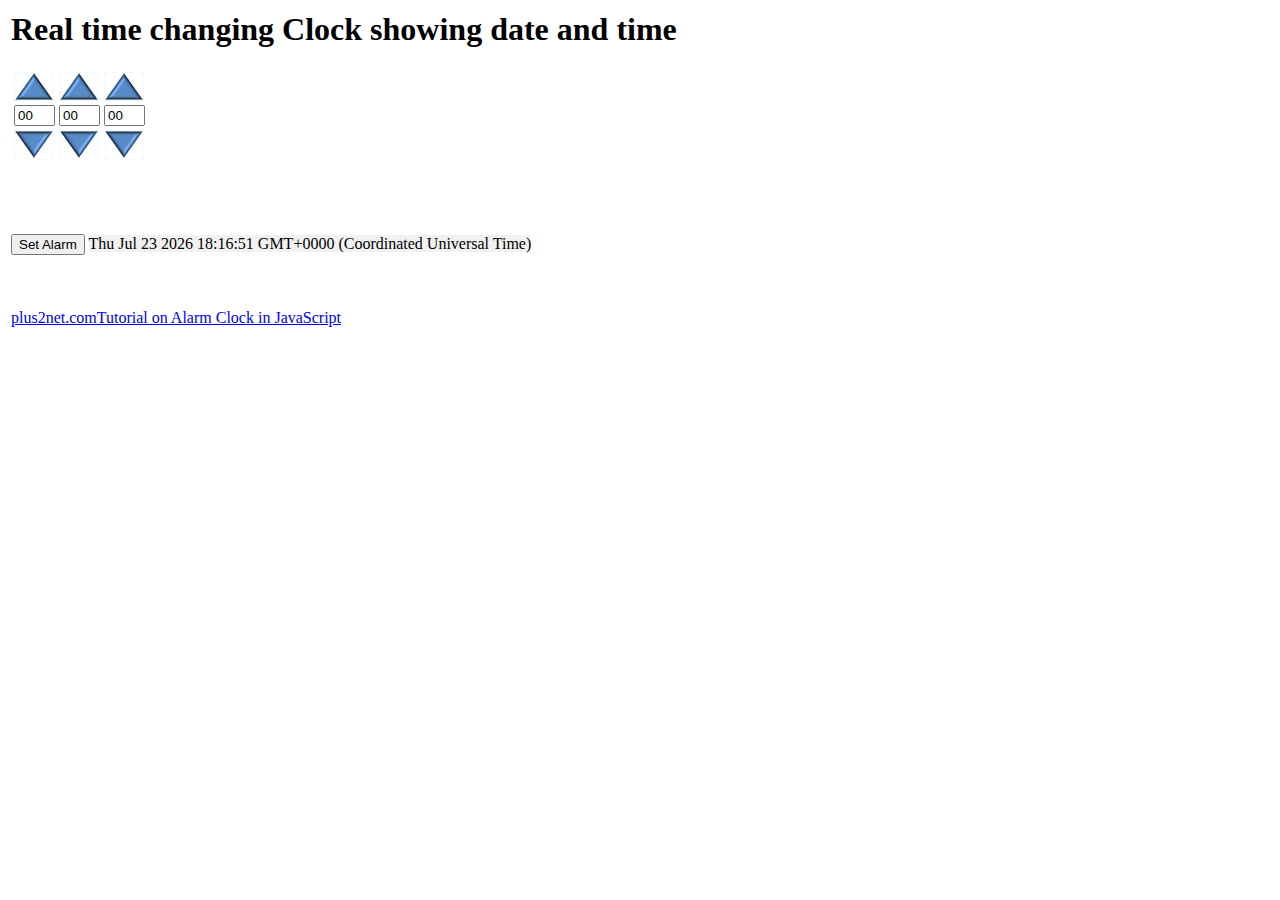
<file: swe5/alarm-clock/index.html>
<meta http-equiv="Content-Type" content="text/html; charset=windows-1252">
<html>
<head>
<title></title>
<META NAME="DESCRIPTION" CONTENT=" ">
<META NAME="KEYWORDS" CONTENT="">
<script type="text/javascript"> 
var global_dt_alarm_sec=0; // global variable to store Alarm value in Seconds
function update_alarm(type,direction) {
switch(type){
case "h":
var h =parseInt(document.getElementById('h1').value);
if(direction =='up' && h < 24){
h=h+1;}
if(direction =='down' && h >0){
h=h-1;}
if(h >24){h=24;}
if(h <0){h=0;}

h=h.toString();
if(h.length < 2){
var h='0'+h;
}
document.getElementById('h1').value =  h;
break;

case "m":
var m =parseInt(document.getElementById('m1').value);
if(direction =='up' && m < 59){
m=m+1;}
if(direction =='down' && m >0){
m=m-1;}
if(m >59){m=59;}
if(m <0){m=0;}
m=m.toString();
if(m.length < 2){
var m='0'+m;
}
document.getElementById('m1').value =  m;

break;

case "s":
var s =parseInt(document.getElementById('s1').value);
if(direction =='up' && s < 59){
s=s+1;}
if(direction =='down' && s >0){
s=s-1;}
if(s >59){s=59;}
if(s <0){s=0;}

s=s.toString();
if(s.length < 2){
var s='0'+s;
}
document.getElementById('s1').value =  s;
break;
} // end of switch
document.getElementById('ct3').style.fontSize='15px';
document.getElementById('ct3').style.color='#0030c0';
document.getElementById('ct3').innerHTML = document.getElementById('h1').value + ':' + document.getElementById('m1').value + ':' + document.getElementById('s1').value;
 }
function set_alarm(){
var dt_alarm= new Date();
dt_alarm.setHours(parseInt(document.getElementById('h1').value));
dt_alarm.setMinutes(parseInt(document.getElementById('m1').value));
dt_alarm.setSeconds(parseInt(document.getElementById('s1').value));
global_dt_alarm_sec=dt_alarm.getTime();
document.getElementById('ct3').style.background='#00f040';
}


function display_c(){
var refresh=1000; // Refresh rate in milli seconds
mytime=setTimeout('display_ct()',refresh)
}


function display_ct() {
var dt = new Date();
document.getElementById('ct4').innerHTML = dt;
if((dt.getTime() >= global_dt_alarm_sec) && (global_dt_alarm_sec > 1000)){
document.getElementById('ct3').style.background='#f00040';
global_dt_alarm_sec=0;
alert('Time over');
}
tt=display_c();
}

</script>
</head>
<body onload=display_ct();>
<table><tr><td>
<h1>Real time changing Clock showing date and time</h1><table><tr><td><a href=# OnClick=update_alarm('h','up')><img src=images/up.jpg border='0'></a></td><td><a href=# OnClick=update_alarm('m','up')><img src=images/up.jpg border='0'></a></td><td><a href=# OnClick=update_alarm('s','up')><img src=images/up.jpg border='0'></a></td></tr>

<tr><td><input type=text size=2 id='h1' name='h1' value=00 onBlur=update_alarm('h','none')></td><td><input type=text size=2 id='m1' name='m1' value=00 onBlur=update_alarm('m','none')></td><td><input type=text size=2 id='s1' name='s1' value=00 onBlur=update_alarm('s','none')></td></tr>
<tr><td><a href=# OnClick=update_alarm('h','down')><img src=images/down.jpg border='0'></a></td><td><a href=# OnClick=update_alarm('m','down')><img src=images/down.jpg border='0'></a></td><td><a href=# OnClick=update_alarm('s','down')><img src=images/down.jpg border='0'></a></td></tr>
</table>
<br><br>
<span id='ct3' style="background-color: #FFFF00"></span><br><br><input type=button onClick=set_alarm() value='Set Alarm'> <span id='ct4' style="background-color: #f1f1f1"></span>
<br><br><br><br>
<a href=http://www.plus2net.com/javascript_tutorial/alarm-clock.php rel='nofollow'>plus2net.comTutorial on Alarm Clock in JavaScript</a>

<br>

</body>
</html>
</file>
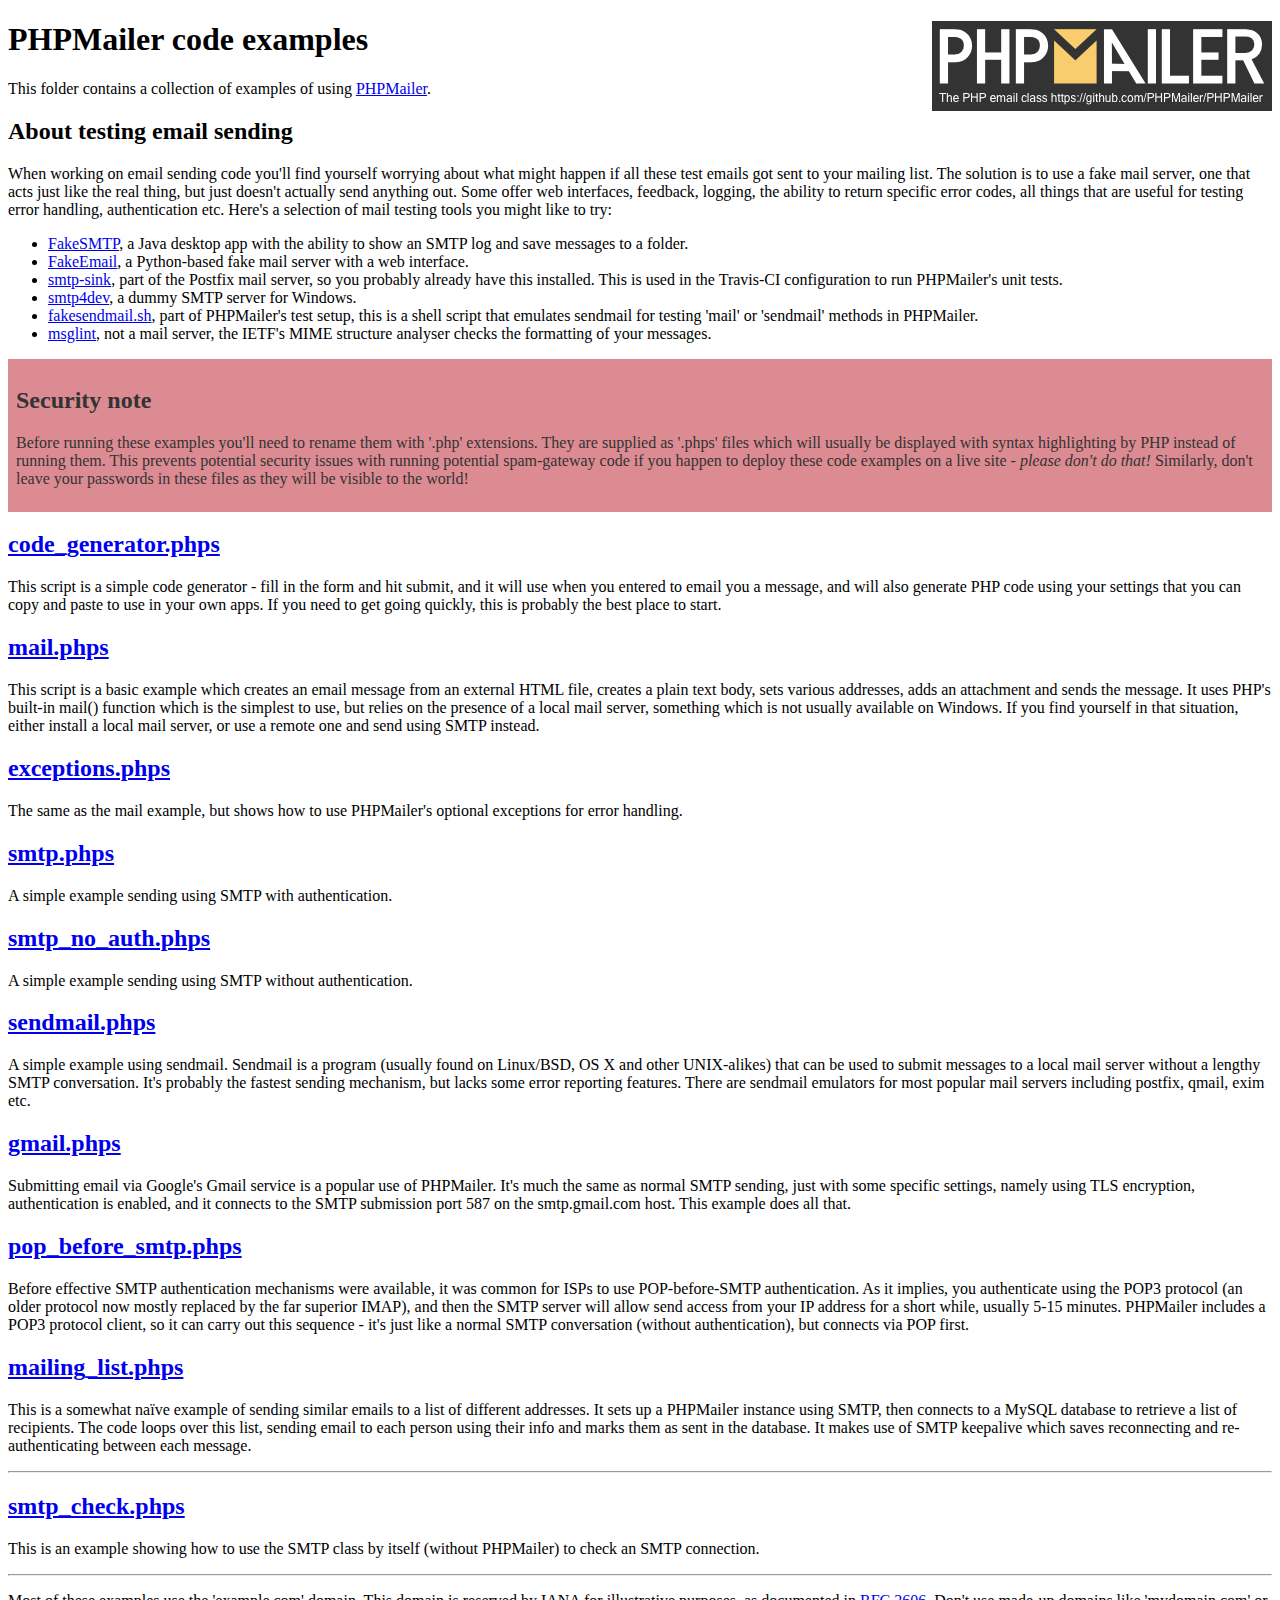
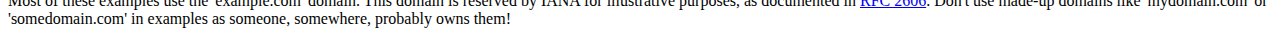
<file: swe5/phpmailer/examples/index.html>
<!DOCTYPE html>
<html>
<head>
	<meta charset="UTF-8">
	<title>PHPMailer Examples</title>
</head>
<body>
<h1>PHPMailer code examples<a href="https://github.com/PHPMailer/PHPMailer"><img src="images/phpmailer.png" style="float:right; border:0;" alt="PHPMailer logo"></a></h1>
<p>This folder contains a collection of examples of using <a href="https://github.com/PHPMailer/PHPMailer">PHPMailer</a>.</p>
<h2>About testing email sending</h2>
<p>When working on email sending code you'll find yourself worrying about what might happen if all these test emails got sent to your mailing list. The solution is to use a fake mail server, one that acts just like the real thing, but just doesn't actually send anything out. Some offer web interfaces, feedback, logging, the ability to return specific error codes, all things that are useful for testing error handling, authentication etc. Here's a selection of mail testing tools you might like to try:</p>
<ul>
  <li><a href="https://github.com/Nilhcem/FakeSMTP">FakeSMTP</a>, a Java desktop app with the ability to show an SMTP log and save messages to a folder. </li>
  <li><a href="https://github.com/isotoma/FakeEmail">FakeEmail</a>, a Python-based fake mail server with a web interface.</li>
  <li><a href="http://www.postfix.org/smtp-sink.1.html">smtp-sink</a>, part of the Postfix mail server, so you probably already have this installed. This is used in the Travis-CI configuration to run PHPMailer's unit tests.</li>
  <li><a href="http://smtp4dev.codeplex.com">smtp4dev</a>, a dummy SMTP server for Windows.</li>
  <li><a href="https://github.com/PHPMailer/PHPMailer/blob/master/test/fakesendmail.sh">fakesendmail.sh</a>, part of PHPMailer's test setup, this is a shell script that emulates sendmail for testing 'mail' or 'sendmail' methods in PHPMailer.</li>
  <li><a href="http://tools.ietf.org/tools/msglint/">msglint</a>, not a mail server, the IETF's MIME structure analyser checks the formatting of your messages.</li>
</ul>
<div style="padding: 8px; color: #333333; background-color: #dc8b92">
<h2>Security note</h2>
<p>Before running these examples you'll need to rename them with '.php' extensions. They are supplied as '.phps' files which will usually be displayed with syntax highlighting by PHP instead of running them. This prevents potential security issues with running potential spam-gateway code if you happen to deploy these code examples on a live site - <em>please don't do that!</em> Similarly, don't leave your passwords in these files as they will be visible to the world!</p>
</div>
<h2><a href="code_generator.phps">code_generator.phps</a></h2>
<p>This script is a simple code generator - fill in the form and hit submit, and it will use when you entered to email you a message, and will also generate PHP code using your settings that you can copy and paste to use in your own apps. If you need to get going quickly, this is probably the best place to start.</p>
<h2><a href="mail.phps">mail.phps</a></h2>
<p>This script is a basic example which creates an email message from an external HTML file, creates a plain text body, sets various addresses, adds an attachment and sends the message. It uses PHP's built-in mail() function which is the simplest to use, but relies on the presence of a local mail server, something which is not usually available on Windows. If you find yourself in that situation, either install a local mail server, or use a remote one and send using SMTP instead.</p>
<h2><a href="exceptions.phps">exceptions.phps</a></h2>
<p>The same as the mail example, but shows how to use PHPMailer's optional exceptions for error handling.</p>
<h2><a href="smtp.phps">smtp.phps</a></h2>
<p>A simple example sending using SMTP with authentication.</p>
<h2><a href="smtp_no_auth.phps">smtp_no_auth.phps</a></h2>
<p>A simple example sending using SMTP without authentication.</p>
<h2><a href="sendmail.phps">sendmail.phps</a></h2>
<p>A simple example using sendmail. Sendmail is a program (usually found on Linux/BSD, OS X and other UNIX-alikes) that can be used to submit messages to a local mail server without a lengthy SMTP conversation. It's probably the fastest sending mechanism, but lacks some error reporting features. There are sendmail emulators for most popular mail servers including postfix, qmail, exim etc.</p>
<h2><a href="gmail.phps">gmail.phps</a></h2>
<p>Submitting email via Google's Gmail service is a popular use of PHPMailer. It's much the same as normal SMTP sending, just with some specific settings, namely using TLS encryption, authentication is enabled, and it connects to the SMTP submission port 587 on the smtp.gmail.com host. This example does all that.</p>
<h2><a href="pop_before_smtp.phps">pop_before_smtp.phps</a></h2>
<p>Before effective SMTP authentication mechanisms were available, it was common for ISPs to use POP-before-SMTP authentication. As it implies, you authenticate using the POP3 protocol (an older protocol now mostly replaced by the far superior IMAP), and then the SMTP server will allow send access from your IP address for a short while, usually 5-15 minutes. PHPMailer includes a POP3 protocol client, so it can carry out this sequence - it's just like a normal SMTP conversation (without authentication), but connects via POP first.</p>
<h2><a href="mailing_list.phps">mailing_list.phps</a></h2>
<p>This is a somewhat naïve example of sending similar emails to a list of different addresses. It sets up a PHPMailer instance using SMTP, then connects to a MySQL database to retrieve a list of recipients. The code loops over this list, sending email to each person using their info and marks them as sent in the database. It makes use of SMTP keepalive which saves reconnecting and re-authenticating between each message.</p>
<hr>
<h2><a href="smtp_check.phps">smtp_check.phps</a></h2>
<p>This is an example showing how to use the SMTP class by itself (without PHPMailer) to check an SMTP connection.</p>
<hr>
<p>Most of these examples use the 'example.com' domain. This domain is reserved by IANA for illustrative purposes, as documented in <a href="http://tools.ietf.org/html/rfc2606">RFC 2606</a>. Don't use made-up domains like 'mydomain.com' or 'somedomain.com' in examples as someone, somewhere, probably owns them!</p>
</body>
</html>
</file>
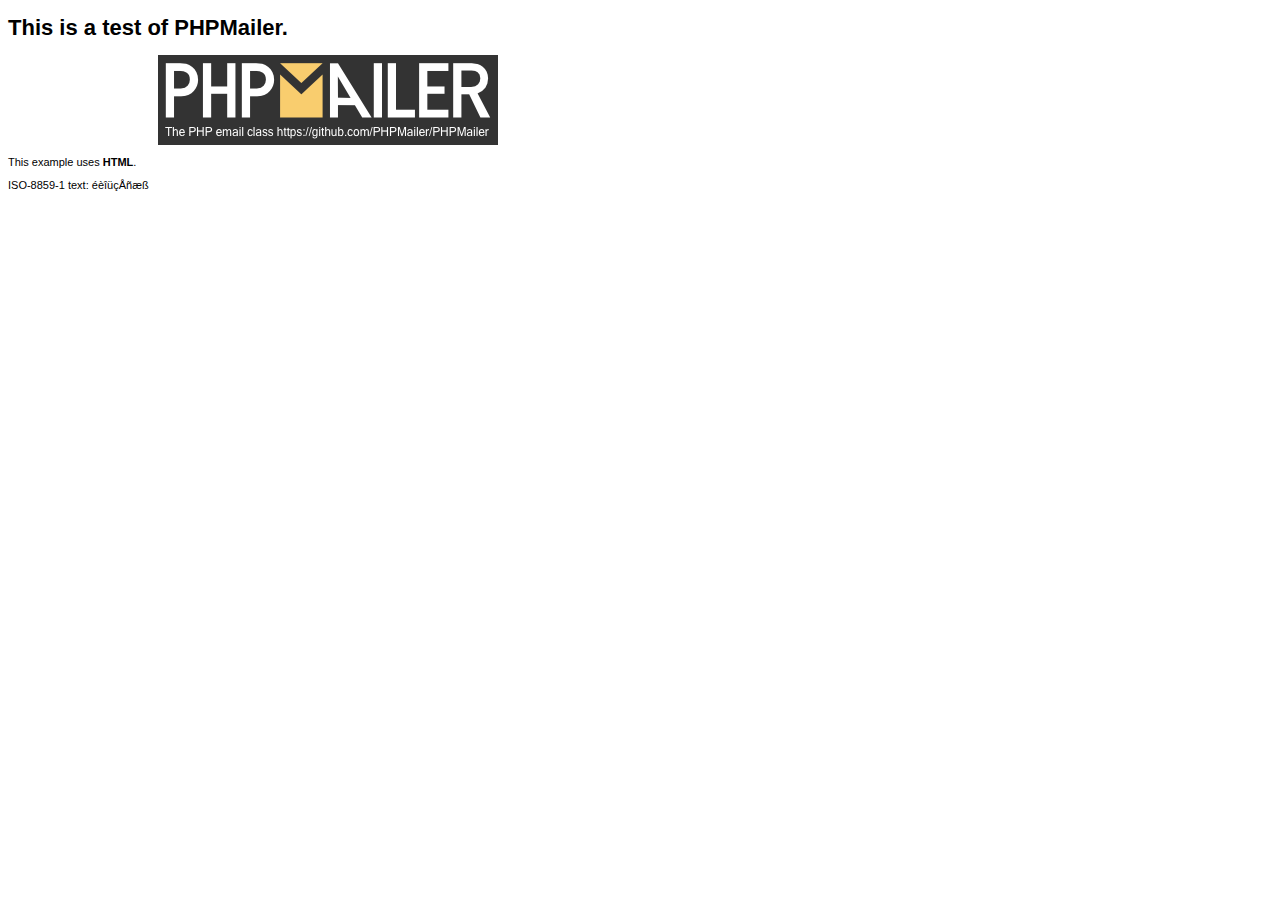
<file: swe5/phpmailer/examples/contents.html>
<!DOCTYPE HTML PUBLIC "-//W3C//DTD HTML 4.01 Transitional//EN" "http://www.w3.org/TR/html4/loose.dtd">
<html>
<head>
  <meta http-equiv="Content-Type" content="text/html; charset=iso-8859-1">
  <title>PHPMailer Test</title>
</head>
<body>
<div style="width: 640px; font-family: Arial, Helvetica, sans-serif; font-size: 11px;">
  <h1>This is a test of PHPMailer.</h1>
  <div align="center">
    <a href="https://github.com/PHPMailer/PHPMailer/"><img src="images/phpmailer.png" height="90" width="340" alt="PHPMailer rocks"></a>
  </div>
  <p>This example uses <strong>HTML</strong>.</p>
  <p>ISO-8859-1 text: ���������</p>
</div>
</body>
</html>
</file>
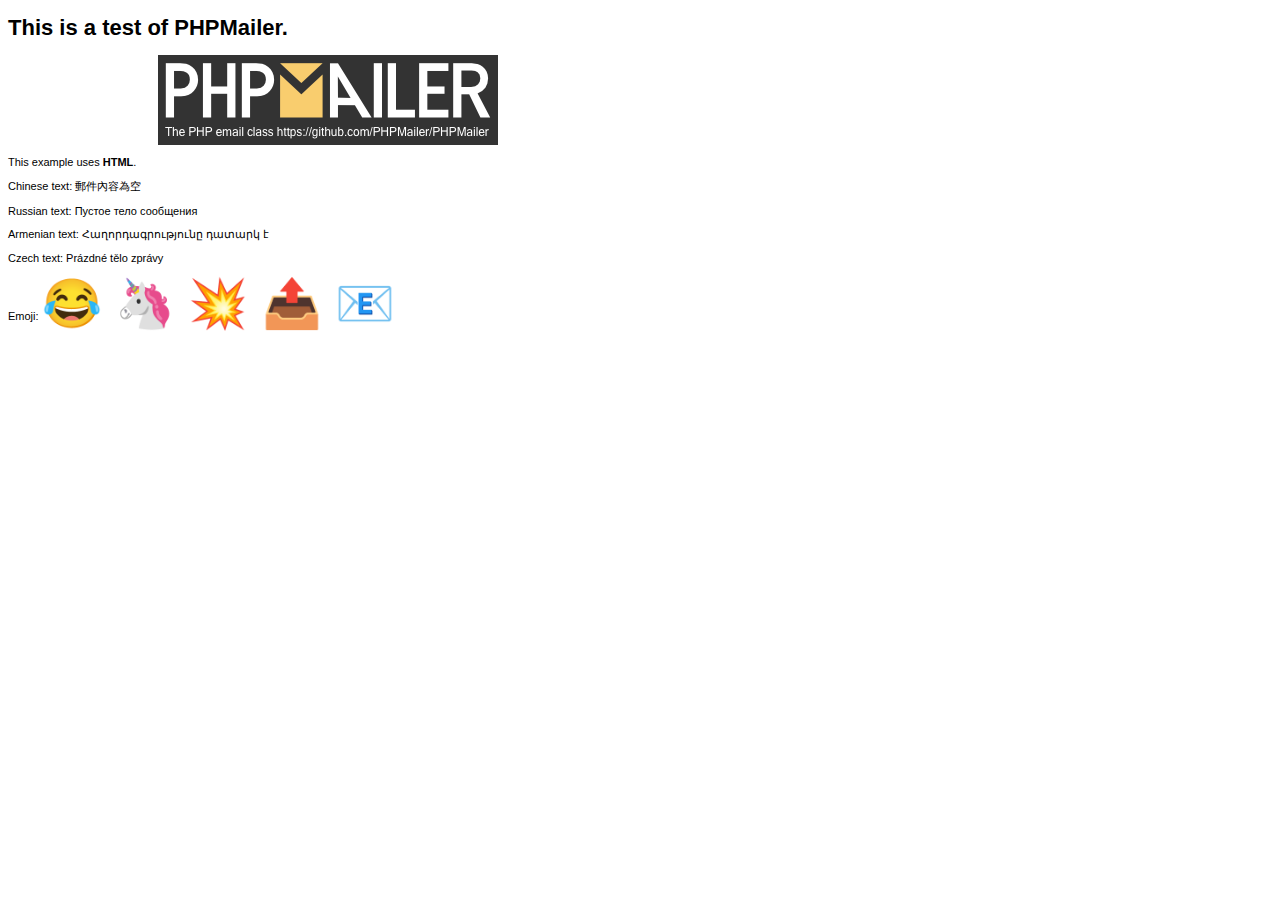
<file: swe5/phpmailer/examples/contentsutf8.html>
<!DOCTYPE HTML PUBLIC "-//W3C//DTD HTML 4.01 Transitional//EN" "http://www.w3.org/TR/html4/loose.dtd">
<html>
<head>
  <meta http-equiv="Content-Type" content="text/html; charset=utf-8">
  <title>PHPMailer Test</title>
</head>
<body>
<div style="width: 640px; font-family: Arial, Helvetica, sans-serif; font-size: 11px;">
  <h1>This is a test of PHPMailer.</h1>
  <div align="center">
    <a href="https://github.com/PHPMailer/PHPMailer/"><img src="images/phpmailer.png" height="90" width="340" alt="PHPMailer rocks"></a>
  </div>
  <p>This example uses <strong>HTML</strong>.</p>
  <p>Chinese text: 郵件內容為空</p>
  <p>Russian text: Пустое тело сообщения</p>
  <p>Armenian text: Հաղորդագրությունը դատարկ է</p>
  <p>Czech text: Prázdné tělo zprávy</p>
  <p>Emoji: <span style="font-size: 48px">😂 🦄 💥 📤 📧</span></p>
</div>
</body>
</html>
</file>
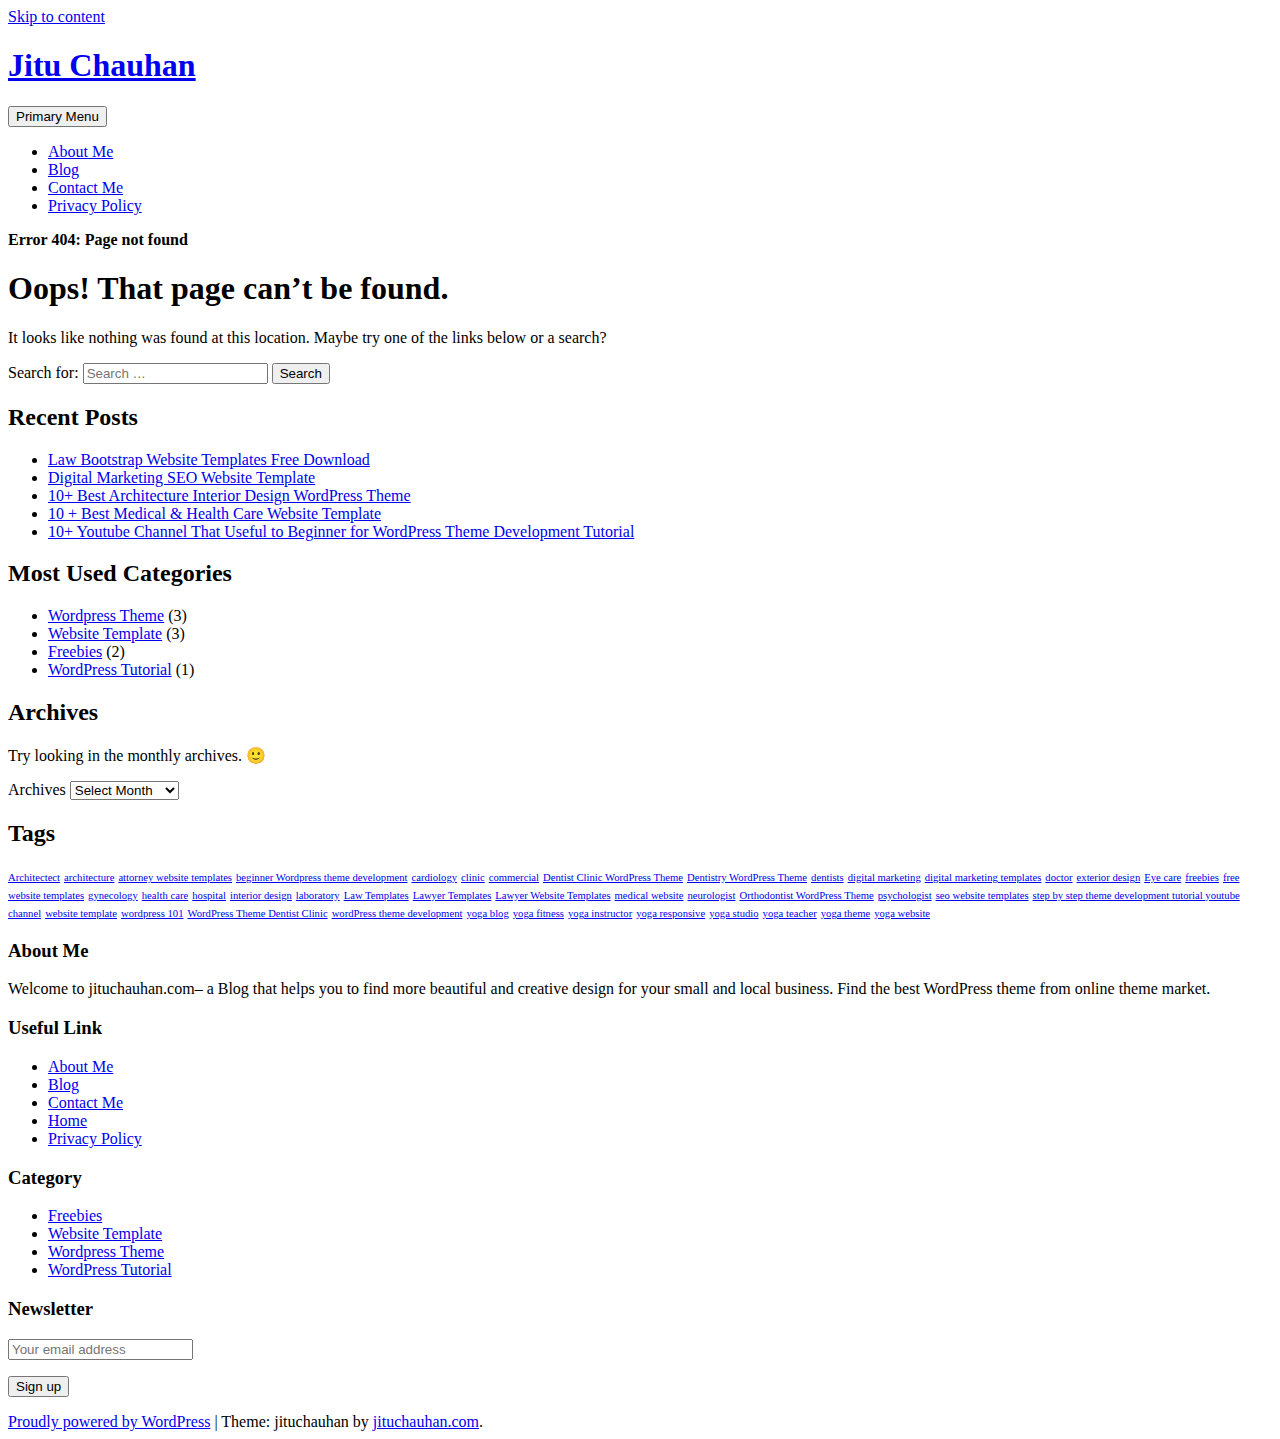
<file: swe5/assets/vendor/custom-js/jquery.multi-select.html>
<!DOCTYPE html>
    <html lang="en-US" prefix="og: http://ogp.me/ns#">

    <head>
    	
   
        <meta name="google-site-verification" content="4KqxXLPDRgArLiUh4ZFZ0BLFW6n7QN0jibkjD7lBNMg" />
        <meta charset="UTF-8">
        <meta name="viewport" content="width=device-width, initial-scale=1">
        <link rel="profile" href="http://gmpg.org/xfn/11">
        <link href="https://fonts.googleapis.com/css?family=Open+Sans:300,400,400i,600,600i,700,700i,800" rel="stylesheet">
        <title>Page not found - Jitu Chauhan</title>

<!-- This site is optimized with the Yoast SEO plugin v7.9 - https://yoast.com/wordpress/plugins/seo/ -->
<meta name="robots" content="noindex,follow"/>
<meta property="og:locale" content="en_US" />
<meta property="og:type" content="object" />
<meta property="og:title" content="Page not found - Jitu Chauhan" />
<meta property="og:site_name" content="Jitu Chauhan" />
<meta name="twitter:card" content="summary" />
<meta name="twitter:title" content="Page not found - Jitu Chauhan" />
<script type='application/ld+json'>{"@context":"https:\/\/schema.org","@type":"Person","url":"https:\/\/jituchauhan.com\/","sameAs":[],"@id":"#person","name":"Jitu Chauhan"}</script>
<script type='application/ld+json'>{"@context":"https:\/\/schema.org","@type":"BreadcrumbList","itemListElement":[{"@type":"ListItem","position":1,"item":{"@id":"https:\/\/jituchauhan.com\/","name":"Home"}},{"@type":"ListItem","position":2,"item":{"@id":null,"name":"Error 404: Page not found"}}]}</script>
<!-- / Yoast SEO plugin. -->

<link rel='dns-prefetch' href='//maxcdn.bootstrapcdn.com' />
<link rel='dns-prefetch' href='//s.w.org' />
<link rel="alternate" type="application/rss+xml" title="Jitu Chauhan &raquo; Feed" href="https://jituchauhan.com/feed/" />
<link rel="alternate" type="application/rss+xml" title="Jitu Chauhan &raquo; Comments Feed" href="https://jituchauhan.com/comments/feed/" />
		<script type="text/javascript">
			window._wpemojiSettings = {"baseUrl":"https:\/\/s.w.org\/images\/core\/emoji\/11\/72x72\/","ext":".png","svgUrl":"https:\/\/s.w.org\/images\/core\/emoji\/11\/svg\/","svgExt":".svg","source":{"concatemoji":"https:\/\/jituchauhan.com\/wp-includes\/js\/wp-emoji-release.min.js?ver=4.9.8"}};
			!function(a,b,c){function d(a,b){var c=String.fromCharCode;l.clearRect(0,0,k.width,k.height),l.fillText(c.apply(this,a),0,0);var d=k.toDataURL();l.clearRect(0,0,k.width,k.height),l.fillText(c.apply(this,b),0,0);var e=k.toDataURL();return d===e}function e(a){var b;if(!l||!l.fillText)return!1;switch(l.textBaseline="top",l.font="600 32px Arial",a){case"flag":return!(b=d([55356,56826,55356,56819],[55356,56826,8203,55356,56819]))&&(b=d([55356,57332,56128,56423,56128,56418,56128,56421,56128,56430,56128,56423,56128,56447],[55356,57332,8203,56128,56423,8203,56128,56418,8203,56128,56421,8203,56128,56430,8203,56128,56423,8203,56128,56447]),!b);case"emoji":return b=d([55358,56760,9792,65039],[55358,56760,8203,9792,65039]),!b}return!1}function f(a){var c=b.createElement("script");c.src=a,c.defer=c.type="text/javascript",b.getElementsByTagName("head")[0].appendChild(c)}var g,h,i,j,k=b.createElement("canvas"),l=k.getContext&&k.getContext("2d");for(j=Array("flag","emoji"),c.supports={everything:!0,everythingExceptFlag:!0},i=0;i<j.length;i++)c.supports[j[i]]=e(j[i]),c.supports.everything=c.supports.everything&&c.supports[j[i]],"flag"!==j[i]&&(c.supports.everythingExceptFlag=c.supports.everythingExceptFlag&&c.supports[j[i]]);c.supports.everythingExceptFlag=c.supports.everythingExceptFlag&&!c.supports.flag,c.DOMReady=!1,c.readyCallback=function(){c.DOMReady=!0},c.supports.everything||(h=function(){c.readyCallback()},b.addEventListener?(b.addEventListener("DOMContentLoaded",h,!1),a.addEventListener("load",h,!1)):(a.attachEvent("onload",h),b.attachEvent("onreadystatechange",function(){"complete"===b.readyState&&c.readyCallback()})),g=c.source||{},g.concatemoji?f(g.concatemoji):g.wpemoji&&g.twemoji&&(f(g.twemoji),f(g.wpemoji)))}(window,document,window._wpemojiSettings);
		</script>
		<style type="text/css">
img.wp-smiley,
img.emoji {
	display: inline !important;
	border: none !important;
	box-shadow: none !important;
	height: 1em !important;
	width: 1em !important;
	margin: 0 .07em !important;
	vertical-align: -0.1em !important;
	background: none !important;
	padding: 0 !important;
}
</style>
<link rel='stylesheet' id='contact-form-7-css'  href='https://jituchauhan.com/wp-content/plugins/contact-form-7/includes/css/styles.css?ver=5.0.3' type='text/css' media='all' />
<link rel='stylesheet' id='bootstrap-css'  href='https://jituchauhan.com/wp-content/themes/jituchauhan/css/bootstrap.min.css?ver=3.3.7' type='text/css' media='all' />
<link rel='stylesheet' id='jituchauhan-style-css'  href='https://jituchauhan.com/wp-content/themes/jituchauhan/style.css?ver=4.9.8' type='text/css' media='all' />
<link rel='stylesheet' id='wpb-fa-css'  href='https://maxcdn.bootstrapcdn.com/font-awesome/4.4.0/css/font-awesome.min.css?ver=4.9.8' type='text/css' media='all' />
<link rel='stylesheet' id='addtoany-css'  href='https://jituchauhan.com/wp-content/plugins/add-to-any/addtoany.min.css?ver=1.14' type='text/css' media='all' />
<style id='addtoany-inline-css' type='text/css'>
@media screen and (min-width:981px){
.a2a_floating_style.a2a_default_style{display:none;}
}
</style>
<script type='text/javascript' src='https://jituchauhan.com/wp-includes/js/jquery/jquery.js?ver=1.12.4'></script>
<script type='text/javascript' src='https://jituchauhan.com/wp-includes/js/jquery/jquery-migrate.min.js?ver=1.4.1'></script>
<script type='text/javascript' src='https://jituchauhan.com/wp-content/plugins/add-to-any/addtoany.min.js?ver=1.0'></script>
<link rel='https://api.w.org/' href='https://jituchauhan.com/wp-json/' />
<link rel="EditURI" type="application/rsd+xml" title="RSD" href="https://jituchauhan.com/xmlrpc.php?rsd" />
<link rel="wlwmanifest" type="application/wlwmanifest+xml" href="https://jituchauhan.com/wp-includes/wlwmanifest.xml" /> 
<meta name="generator" content="WordPress 4.9.8" />

<script data-cfasync="false">
window.a2a_config=window.a2a_config||{};a2a_config.callbacks=[];a2a_config.overlays=[];a2a_config.templates={};
a2a_config.icon_color="unset,#ffffff";
(function(d,s,a,b){a=d.createElement(s);b=d.getElementsByTagName(s)[0];a.async=1;a.src="https://static.addtoany.com/menu/page.js";b.parentNode.insertBefore(a,b);})(document,"script");
</script>
	<script>
		  (function(i,s,o,g,r,a,m){i['GoogleAnalyticsObject']=r;i[r]=i[r]||function(){
		  (i[r].q=i[r].q||[]).push(arguments)},i[r].l=1*new Date();a=s.createElement(o),
		  m=s.getElementsByTagName(o)[0];a.async=1;a.src=g;m.parentNode.insertBefore(a,m)
		  })(window,document,'script','https://www.google-analytics.com/analytics.js','ga');
		
		  ga('create', 'UA-92805225-1', 'auto');
		  ga('send', 'pageview');

	</script>
        
        


    <link rel="stylesheet" type="text/css" href="http://jituchauhan.com/wp-content/plugins/template-help-featured-templates/css/style.css" />
    <link rel="stylesheet" type="text/css" href="http://jituchauhan.com/wp-content/plugins/template-help-featured-templates/css/preview.css" />
    <script type="text/javascript">
        function html_entity_decode(str) {
            var ta = document.createElement("textarea");
            ta.innerHTML=str.replace(/</g,"&lt;").replace(/>/g,"&gt;");
            toReturn = ta.value;
            ta = null;
            return toReturn
        }
    </script>
    <link rel="icon" href="https://jituchauhan.com/wp-content/uploads/2017/07/cropped-jituchauhan-32x32.png" sizes="32x32" />
<link rel="icon" href="https://jituchauhan.com/wp-content/uploads/2017/07/cropped-jituchauhan-192x192.png" sizes="192x192" />
<link rel="apple-touch-icon-precomposed" href="https://jituchauhan.com/wp-content/uploads/2017/07/cropped-jituchauhan-180x180.png" />
<meta name="msapplication-TileImage" content="https://jituchauhan.com/wp-content/uploads/2017/07/cropped-jituchauhan-270x270.png" />
		<!-- Google AdSense Ad --->
		<script async src="//pagead2.googlesyndication.com/pagead/js/adsbygoogle.js"></script>
<script>
  (adsbygoogle = window.adsbygoogle || []).push({
    google_ad_client: "ca-pub-2256645353903872",
    enable_page_level_ads: true
  });
</script>
    </head>

    <body class="error404 wp-custom-logo hfeed">
    	
        <div id="page" class="site">
            <div class="header">
                <div class="container">
                <div class="row">
                        <a class="skip-link screen-reader-text" href="#content">
                            Skip to content                        </a>
                        <header id="masthead" class="site-header" role="banner">
                        
                        	
                            <div class="col-md-4">
                                <div class="site-branding">
                                	
                                                                            <h1 class="site-title"><a href="https://jituchauhan.com/" rel="home">Jitu Chauhan</a></h1>
                                                                        </div>
                                <!-- .site-branding -->
                            </div>
                            <div class="col-md-8">
                                <nav id="site-navigation" class="main-navigation" role="navigation">
                                    <button class="menu-toggle" aria-controls="primary-menu" aria-expanded="false">
                                        Primary Menu                                    </button>
                                    <div class="menu-primary-menu-container"><ul id="primary-menu" class="menu"><li id="menu-item-7" class="menu-item menu-item-type-post_type menu-item-object-page menu-item-7"><a href="https://jituchauhan.com/about-me/">About Me</a></li>
<li id="menu-item-403" class="menu-item menu-item-type-post_type menu-item-object-page menu-item-403"><a href="https://jituchauhan.com/blog/">Blog</a></li>
<li id="menu-item-176" class="menu-item menu-item-type-post_type menu-item-object-page menu-item-176"><a href="https://jituchauhan.com/contact-me/">Contact Me</a></li>
<li id="menu-item-359" class="menu-item menu-item-type-post_type menu-item-object-page menu-item-359"><a href="https://jituchauhan.com/privacy-policy/">Privacy Policy</a></li>
</ul></div>                                </nav>
                                <!-- #site-navigation -->
                            </div>
                        </header>
                        <!-- #masthead -->
                    </div>
            </div>
            </div>

			<div class="container"><div class="row"><div class="col-md-12"><p id="breadcrumbs" class="breadcrumbs"><span><strong class="breadcrumb_last">Error 404: Page not found</strong></span></span></p></div></div></div>

            <div class="wrapper">
                <div class="container">
                    
                    <div id="content" class="site-content">
                        <div class="row">
			
	<div id="primary" class="content-area">
		<main id="main" class="site-main" role="main">

			<section class="error-404 not-found">
				<header class="page-header">
					<h1 class="page-title">Oops! That page can&rsquo;t be found.</h1>
				</header><!-- .page-header -->

				<div class="page-content">
					<p>It looks like nothing was found at this location. Maybe try one of the links below or a search?</p>

					<form role="search" method="get" class="search-form" action="https://jituchauhan.com/">
				<label>
					<span class="screen-reader-text">Search for:</span>
					<input type="search" class="search-field" placeholder="Search &hellip;" value="" name="s" />
				</label>
				<input type="submit" class="search-submit" value="Search" />
			</form>		<div class="widget widget_recent_entries">		<h2 class="widgettitle">Recent Posts</h2>		<ul>
											<li>
					<a href="https://jituchauhan.com/law-bootstrap-website-templates-free-download/">Law Bootstrap Website Templates Free Download</a>
									</li>
											<li>
					<a href="https://jituchauhan.com/digital-marketing-seo-website-template/">Digital Marketing SEO Website Template</a>
									</li>
											<li>
					<a href="https://jituchauhan.com/10-best-architecture-interior-design-wordpress-theme/">10+ Best Architecture Interior Design WordPress Theme</a>
									</li>
											<li>
					<a href="https://jituchauhan.com/10-best-medical-health-care-website-template/">10 + Best Medical &#038; Health Care Website Template</a>
									</li>
											<li>
					<a href="https://jituchauhan.com/10-youtube-channel-that-useful-to-beginner-for-wordpress-theme-development-tutorial/">10+ Youtube Channel That Useful to Beginner for WordPress Theme Development Tutorial</a>
									</li>
					</ul>
		</div>
					<div class="widget widget_categories">
						<h2 class="widget-title">Most Used Categories</h2>
						<ul>
							<li class="cat-item cat-item-3"><a href="https://jituchauhan.com/category/wordpress-theme/" title="Premium WordPress Theme">Wordpress Theme</a> (3)
</li>
	<li class="cat-item cat-item-22"><a href="https://jituchauhan.com/category/website-template/" >Website Template</a> (3)
</li>
	<li class="cat-item cat-item-48"><a href="https://jituchauhan.com/category/freebies/" title="Start your website easily with free bootstrap website templates.">Freebies</a> (2)
</li>
	<li class="cat-item cat-item-13"><a href="https://jituchauhan.com/category/wordpress-tutorial/" title="Helpful Links for WordPress Beginner.">WordPress Tutorial</a> (1)
</li>
						</ul>
					</div><!-- .widget -->

					<div class="widget widget_archive"><h2 class="widgettitle">Archives</h2><p>Try looking in the monthly archives. 🙂</p>		<label class="screen-reader-text" for="archives-dropdown--1">Archives</label>
		<select id="archives-dropdown--1" name="archive-dropdown" onchange='document.location.href=this.options[this.selectedIndex].value;'>
			
			<option value="">Select Month</option>
				<option value='https://jituchauhan.com/2017/07/'> July 2017 </option>
	<option value='https://jituchauhan.com/2017/05/'> May 2017 </option>
	<option value='https://jituchauhan.com/2017/03/'> March 2017 </option>
	<option value='https://jituchauhan.com/2017/02/'> February 2017 </option>
	<option value='https://jituchauhan.com/2017/01/'> January 2017 </option>

		</select>
		</div><div class="widget widget_tag_cloud"><h2 class="widgettitle">Tags</h2><div class="tagcloud"><a href="https://jituchauhan.com/tag/architectect/" class="tag-cloud-link tag-link-44 tag-link-position-1" style="font-size: 8pt;" aria-label="Architectect (1 item)">Architectect</a>
<a href="https://jituchauhan.com/tag/architecture/" class="tag-cloud-link tag-link-43 tag-link-position-2" style="font-size: 8pt;" aria-label="architecture (1 item)">architecture</a>
<a href="https://jituchauhan.com/tag/attorney-website-templates/" class="tag-cloud-link tag-link-57 tag-link-position-3" style="font-size: 8pt;" aria-label="attorney website templates (1 item)">attorney website templates</a>
<a href="https://jituchauhan.com/tag/beginner-wordpress-theme-development/" class="tag-cloud-link tag-link-20 tag-link-position-4" style="font-size: 8pt;" aria-label="beginner Wordpress theme development (1 item)">beginner Wordpress theme development</a>
<a href="https://jituchauhan.com/tag/cardiology/" class="tag-cloud-link tag-link-40 tag-link-position-5" style="font-size: 8pt;" aria-label="cardiology (1 item)">cardiology</a>
<a href="https://jituchauhan.com/tag/clinic/" class="tag-cloud-link tag-link-28 tag-link-position-6" style="font-size: 8pt;" aria-label="clinic (1 item)">clinic</a>
<a href="https://jituchauhan.com/tag/commercial/" class="tag-cloud-link tag-link-47 tag-link-position-7" style="font-size: 8pt;" aria-label="commercial (1 item)">commercial</a>
<a href="https://jituchauhan.com/tag/dentist-clinic-wordpress-theme/" class="tag-cloud-link tag-link-15 tag-link-position-8" style="font-size: 8pt;" aria-label="Dentist Clinic WordPress Theme (1 item)">Dentist Clinic WordPress Theme</a>
<a href="https://jituchauhan.com/tag/dentistry-wordpress-theme/" class="tag-cloud-link tag-link-14 tag-link-position-9" style="font-size: 8pt;" aria-label="Dentistry WordPress Theme (1 item)">Dentistry WordPress Theme</a>
<a href="https://jituchauhan.com/tag/dentists/" class="tag-cloud-link tag-link-41 tag-link-position-10" style="font-size: 8pt;" aria-label="dentists (1 item)">dentists</a>
<a href="https://jituchauhan.com/tag/digital-marketing/" class="tag-cloud-link tag-link-50 tag-link-position-11" style="font-size: 8pt;" aria-label="digital marketing (1 item)">digital marketing</a>
<a href="https://jituchauhan.com/tag/digital-marketing-templates/" class="tag-cloud-link tag-link-53 tag-link-position-12" style="font-size: 8pt;" aria-label="digital marketing templates (1 item)">digital marketing templates</a>
<a href="https://jituchauhan.com/tag/doctor/" class="tag-cloud-link tag-link-30 tag-link-position-13" style="font-size: 8pt;" aria-label="doctor (1 item)">doctor</a>
<a href="https://jituchauhan.com/tag/exterior-design/" class="tag-cloud-link tag-link-46 tag-link-position-14" style="font-size: 8pt;" aria-label="exterior design (1 item)">exterior design</a>
<a href="https://jituchauhan.com/tag/eye-care/" class="tag-cloud-link tag-link-37 tag-link-position-15" style="font-size: 8pt;" aria-label="Eye care (1 item)">Eye care</a>
<a href="https://jituchauhan.com/tag/freebies/" class="tag-cloud-link tag-link-52 tag-link-position-16" style="font-size: 8pt;" aria-label="freebies (1 item)">freebies</a>
<a href="https://jituchauhan.com/tag/free-website-templates/" class="tag-cloud-link tag-link-51 tag-link-position-17" style="font-size: 8pt;" aria-label="free website templates (1 item)">free website templates</a>
<a href="https://jituchauhan.com/tag/gynecology/" class="tag-cloud-link tag-link-38 tag-link-position-18" style="font-size: 8pt;" aria-label="gynecology (1 item)">gynecology</a>
<a href="https://jituchauhan.com/tag/health-care/" class="tag-cloud-link tag-link-35 tag-link-position-19" style="font-size: 8pt;" aria-label="health care (1 item)">health care</a>
<a href="https://jituchauhan.com/tag/hospital/" class="tag-cloud-link tag-link-29 tag-link-position-20" style="font-size: 8pt;" aria-label="hospital (1 item)">hospital</a>
<a href="https://jituchauhan.com/tag/interior-design/" class="tag-cloud-link tag-link-45 tag-link-position-21" style="font-size: 8pt;" aria-label="interior design (1 item)">interior design</a>
<a href="https://jituchauhan.com/tag/laboratory/" class="tag-cloud-link tag-link-36 tag-link-position-22" style="font-size: 8pt;" aria-label="laboratory (1 item)">laboratory</a>
<a href="https://jituchauhan.com/tag/law-templates/" class="tag-cloud-link tag-link-54 tag-link-position-23" style="font-size: 8pt;" aria-label="Law Templates (1 item)">Law Templates</a>
<a href="https://jituchauhan.com/tag/lawyer-templates/" class="tag-cloud-link tag-link-56 tag-link-position-24" style="font-size: 8pt;" aria-label="Lawyer Templates (1 item)">Lawyer Templates</a>
<a href="https://jituchauhan.com/tag/lawyer-website-templates/" class="tag-cloud-link tag-link-55 tag-link-position-25" style="font-size: 8pt;" aria-label="Lawyer Website Templates (1 item)">Lawyer Website Templates</a>
<a href="https://jituchauhan.com/tag/medical-website/" class="tag-cloud-link tag-link-32 tag-link-position-26" style="font-size: 8pt;" aria-label="medical website (1 item)">medical website</a>
<a href="https://jituchauhan.com/tag/neurologist/" class="tag-cloud-link tag-link-39 tag-link-position-27" style="font-size: 8pt;" aria-label="neurologist (1 item)">neurologist</a>
<a href="https://jituchauhan.com/tag/orthodontist-wordpress-theme/" class="tag-cloud-link tag-link-17 tag-link-position-28" style="font-size: 8pt;" aria-label="Orthodontist WordPress Theme (1 item)">Orthodontist WordPress Theme</a>
<a href="https://jituchauhan.com/tag/psychologist/" class="tag-cloud-link tag-link-42 tag-link-position-29" style="font-size: 8pt;" aria-label="psychologist (1 item)">psychologist</a>
<a href="https://jituchauhan.com/tag/seo-website-templates/" class="tag-cloud-link tag-link-49 tag-link-position-30" style="font-size: 8pt;" aria-label="seo website templates (1 item)">seo website templates</a>
<a href="https://jituchauhan.com/tag/step-by-step-theme-development-tutorial-youtube-channel/" class="tag-cloud-link tag-link-21 tag-link-position-31" style="font-size: 8pt;" aria-label="step by step theme development tutorial youtube channel (1 item)">step by step theme development tutorial youtube channel</a>
<a href="https://jituchauhan.com/tag/website-template/" class="tag-cloud-link tag-link-34 tag-link-position-32" style="font-size: 8pt;" aria-label="website template (1 item)">website template</a>
<a href="https://jituchauhan.com/tag/wordpress-101/" class="tag-cloud-link tag-link-19 tag-link-position-33" style="font-size: 8pt;" aria-label="wordpress 101 (1 item)">wordpress 101</a>
<a href="https://jituchauhan.com/tag/wordpress-theme-dentist-clinic/" class="tag-cloud-link tag-link-16 tag-link-position-34" style="font-size: 8pt;" aria-label="WordPress Theme Dentist Clinic (1 item)">WordPress Theme Dentist Clinic</a>
<a href="https://jituchauhan.com/tag/wordpress-theme-development/" class="tag-cloud-link tag-link-18 tag-link-position-35" style="font-size: 8pt;" aria-label="wordPress theme development (1 item)">wordPress theme development</a>
<a href="https://jituchauhan.com/tag/yoga-blog/" class="tag-cloud-link tag-link-9 tag-link-position-36" style="font-size: 8pt;" aria-label="yoga blog (1 item)">yoga blog</a>
<a href="https://jituchauhan.com/tag/yoga-fitness/" class="tag-cloud-link tag-link-11 tag-link-position-37" style="font-size: 8pt;" aria-label="yoga fitness (1 item)">yoga fitness</a>
<a href="https://jituchauhan.com/tag/yoga-instructor/" class="tag-cloud-link tag-link-6 tag-link-position-38" style="font-size: 8pt;" aria-label="yoga instructor (1 item)">yoga instructor</a>
<a href="https://jituchauhan.com/tag/yoga-responsive/" class="tag-cloud-link tag-link-5 tag-link-position-39" style="font-size: 8pt;" aria-label="yoga responsive (1 item)">yoga responsive</a>
<a href="https://jituchauhan.com/tag/yoga-studio/" class="tag-cloud-link tag-link-7 tag-link-position-40" style="font-size: 8pt;" aria-label="yoga studio (1 item)">yoga studio</a>
<a href="https://jituchauhan.com/tag/yoga-teacher/" class="tag-cloud-link tag-link-4 tag-link-position-41" style="font-size: 8pt;" aria-label="yoga teacher (1 item)">yoga teacher</a>
<a href="https://jituchauhan.com/tag/yoga-theme/" class="tag-cloud-link tag-link-8 tag-link-position-42" style="font-size: 8pt;" aria-label="yoga theme (1 item)">yoga theme</a>
<a href="https://jituchauhan.com/tag/yoga-website/" class="tag-cloud-link tag-link-10 tag-link-position-43" style="font-size: 8pt;" aria-label="yoga website (1 item)">yoga website</a></div>
</div>
				</div><!-- .page-content -->
			</section><!-- .error-404 -->

		</main><!-- #main -->
	</div><!-- #primary -->


    </div><!-- #content -->

   
</div><!-- #page -->

</div>

<div class="footer">
    	<div class="container">
        <div class="row">
		 				<div id="text-2" class="widget-container widget_text col-md-3"><h3 class="widget-title">About Me</h3>			<div class="textwidget"><p>Welcome to jituchauhan.com– a Blog that helps you to find more beautiful and creative design for your small and local business. Find the best WordPress theme from online theme market.</p>
</div>
		</div><div id="pages-2" class="widget-container widget_pages col-md-3"><h3 class="widget-title">Useful Link</h3>		<ul>
			<li class="page_item page-item-5"><a href="https://jituchauhan.com/about-me/">About Me</a></li>
<li class="page_item page-item-222"><a href="https://jituchauhan.com/blog/">Blog</a></li>
<li class="page_item page-item-174"><a href="https://jituchauhan.com/contact-me/">Contact Me</a></li>
<li class="page_item page-item-361"><a href="https://jituchauhan.com/home/">Home</a></li>
<li class="page_item page-item-241"><a href="https://jituchauhan.com/privacy-policy/">Privacy Policy</a></li>
		</ul>
		</div><div id="categories-3" class="widget-container widget_categories col-md-3"><h3 class="widget-title">Category</h3>		<ul>
	<li class="cat-item cat-item-48"><a href="https://jituchauhan.com/category/freebies/" title="Start your website easily with free bootstrap website templates.">Freebies</a>
</li>
	<li class="cat-item cat-item-22"><a href="https://jituchauhan.com/category/website-template/" >Website Template</a>
</li>
	<li class="cat-item cat-item-3"><a href="https://jituchauhan.com/category/wordpress-theme/" title="Premium WordPress Theme">Wordpress Theme</a>
</li>
	<li class="cat-item cat-item-13"><a href="https://jituchauhan.com/category/wordpress-tutorial/" title="Helpful Links for WordPress Beginner.">WordPress Tutorial</a>
</li>
		</ul>
</div><div id="mc4wp_form_widget-3" class="widget-container widget_mc4wp_form_widget col-md-3"><h3 class="widget-title">Newsletter</h3><script>(function() {
	if (!window.mc4wp) {
		window.mc4wp = {
			listeners: [],
			forms    : {
				on: function (event, callback) {
					window.mc4wp.listeners.push({
						event   : event,
						callback: callback
					});
				}
			}
		}
	}
})();
</script><!-- MailChimp for WordPress v4.2.4 - https://wordpress.org/plugins/mailchimp-for-wp/ --><form id="mc4wp-form-1" class="mc4wp-form mc4wp-form-277" method="post" data-id="277" data-name="Subscriber For Update" ><div class="mc4wp-form-fields"><p>
	<label></label>
	<input type="email" name="EMAIL" placeholder="Your email address" required/>
</p>

<p>
	<input type="submit" value="Sign up" />
</p></div><label style="display: none !important;">Leave this field empty if you're human: <input type="text" name="_mc4wp_honeypot" value="" tabindex="-1" autocomplete="off" /></label><input type="hidden" name="_mc4wp_timestamp" value="1541623618" /><input type="hidden" name="_mc4wp_form_id" value="277" /><input type="hidden" name="_mc4wp_form_element_id" value="mc4wp-form-1" /><div class="mc4wp-response"></div></form><!-- / MailChimp for WordPress Plugin --></div>		 			</div>
    		<div class="row">
    			<div class="col-lg-12 col-md-12 col-sm-12 col-xs-12">
    				 <footer id="colophon" class="site-footer" role="contentinfo">
        <div class="site-info">
            <a href="https://wordpress.org/">Proudly powered by WordPress</a>
            <span class="sep"> | </span>
            Theme: jituchauhan by <a href="http://jituchauhan.com/" rel="designer" class="">jituchauhan.com</a>.        </div><!-- .site-info -->
         	
    </footer><!-- #colophon -->
    			</div>
    		</div>
    	</div>
</div>
<div class="a2a_kit a2a_kit_size_32 a2a_floating_style a2a_default_style" style="bottom:0px;left:0px;background-color:transparent;"><a class="a2a_button_facebook" href="https://www.addtoany.com/add_to/facebook?linkurl=https%3A%2F%2Fjituchauhan.com%2Finfluence%2Flandingpage%2Finfluence%2Fassets%2Fvendor%2Fcustom-js%2Fjquery.multi-select.js&amp;linkname=Page%20not%20found%20-%20Jitu%20Chauhan" title="Facebook" rel="nofollow noopener" target="_blank"></a><a class="a2a_button_twitter" href="https://www.addtoany.com/add_to/twitter?linkurl=https%3A%2F%2Fjituchauhan.com%2Finfluence%2Flandingpage%2Finfluence%2Fassets%2Fvendor%2Fcustom-js%2Fjquery.multi-select.js&amp;linkname=Page%20not%20found%20-%20Jitu%20Chauhan" title="Twitter" rel="nofollow noopener" target="_blank"></a><a class="a2a_button_google_plus" href="https://www.addtoany.com/add_to/google_plus?linkurl=https%3A%2F%2Fjituchauhan.com%2Finfluence%2Flandingpage%2Finfluence%2Fassets%2Fvendor%2Fcustom-js%2Fjquery.multi-select.js&amp;linkname=Page%20not%20found%20-%20Jitu%20Chauhan" title="Google+" rel="nofollow noopener" target="_blank"></a><a class="a2a_button_pinterest" href="https://www.addtoany.com/add_to/pinterest?linkurl=https%3A%2F%2Fjituchauhan.com%2Finfluence%2Flandingpage%2Finfluence%2Fassets%2Fvendor%2Fcustom-js%2Fjquery.multi-select.js&amp;linkname=Page%20not%20found%20-%20Jitu%20Chauhan" title="Pinterest" rel="nofollow noopener" target="_blank"></a><a class="a2a_button_linkedin" href="https://www.addtoany.com/add_to/linkedin?linkurl=https%3A%2F%2Fjituchauhan.com%2Finfluence%2Flandingpage%2Finfluence%2Fassets%2Fvendor%2Fcustom-js%2Fjquery.multi-select.js&amp;linkname=Page%20not%20found%20-%20Jitu%20Chauhan" title="LinkedIn" rel="nofollow noopener" target="_blank"></a><a class="a2a_dd addtoany_share_save addtoany_share" href="https://www.addtoany.com/share"></a></div><script>(function() {function addEventListener(element,event,handler) {
	if(element.addEventListener) {
		element.addEventListener(event,handler, false);
	} else if(element.attachEvent){
		element.attachEvent('on'+event,handler);
	}
}function maybePrefixUrlField() {
	if(this.value.trim() !== '' && this.value.indexOf('http') !== 0) {
		this.value = "http://" + this.value;
	}
}

var urlFields = document.querySelectorAll('.mc4wp-form input[type="url"]');
if( urlFields && urlFields.length > 0 ) {
	for( var j=0; j < urlFields.length; j++ ) {
		addEventListener(urlFields[j],'blur',maybePrefixUrlField);
	}
}/* test if browser supports date fields */
var testInput = document.createElement('input');
testInput.setAttribute('type', 'date');
if( testInput.type !== 'date') {

	/* add placeholder & pattern to all date fields */
	var dateFields = document.querySelectorAll('.mc4wp-form input[type="date"]');
	for(var i=0; i<dateFields.length; i++) {
		if(!dateFields[i].placeholder) {
			dateFields[i].placeholder = 'YYYY-MM-DD';
		}
		if(!dateFields[i].pattern) {
			dateFields[i].pattern = '[0-9]{4}-(0[1-9]|1[012])-(0[1-9]|1[0-9]|2[0-9]|3[01])';
		}
	}
}

})();</script><script type='text/javascript'>
/* <![CDATA[ */
var wpcf7 = {"apiSettings":{"root":"https:\/\/jituchauhan.com\/wp-json\/contact-form-7\/v1","namespace":"contact-form-7\/v1"},"recaptcha":{"messages":{"empty":"Please verify that you are not a robot."}}};
/* ]]> */
</script>
<script type='text/javascript' src='https://jituchauhan.com/wp-content/plugins/contact-form-7/includes/js/scripts.js?ver=5.0.3'></script>
<script type='text/javascript' src='https://jituchauhan.com/wp-content/themes/jituchauhan/js/bootstrap.min.js?ver=3.3.7'></script>
<script type='text/javascript' src='https://jituchauhan.com/wp-content/themes/jituchauhan/js/navigation.js?ver=20151215'></script>
<script type='text/javascript' src='https://jituchauhan.com/wp-content/themes/jituchauhan/js/skip-link-focus-fix.js?ver=20151215'></script>
<script type='text/javascript' src='https://jituchauhan.com/wp-includes/js/wp-embed.min.js?ver=4.9.8'></script>
<script type='text/javascript'>
/* <![CDATA[ */
var mc4wp_forms_config = [];
/* ]]> */
</script>
<script type='text/javascript' src='https://jituchauhan.com/wp-content/plugins/mailchimp-for-wp/assets/js/forms-api.min.js?ver=4.2.4'></script>
<!--[if lte IE 9]>
<script type='text/javascript' src='https://jituchauhan.com/wp-content/plugins/mailchimp-for-wp/assets/js/third-party/placeholders.min.js?ver=4.2.4'></script>
<![endif]-->

</body>
</html>
</file>
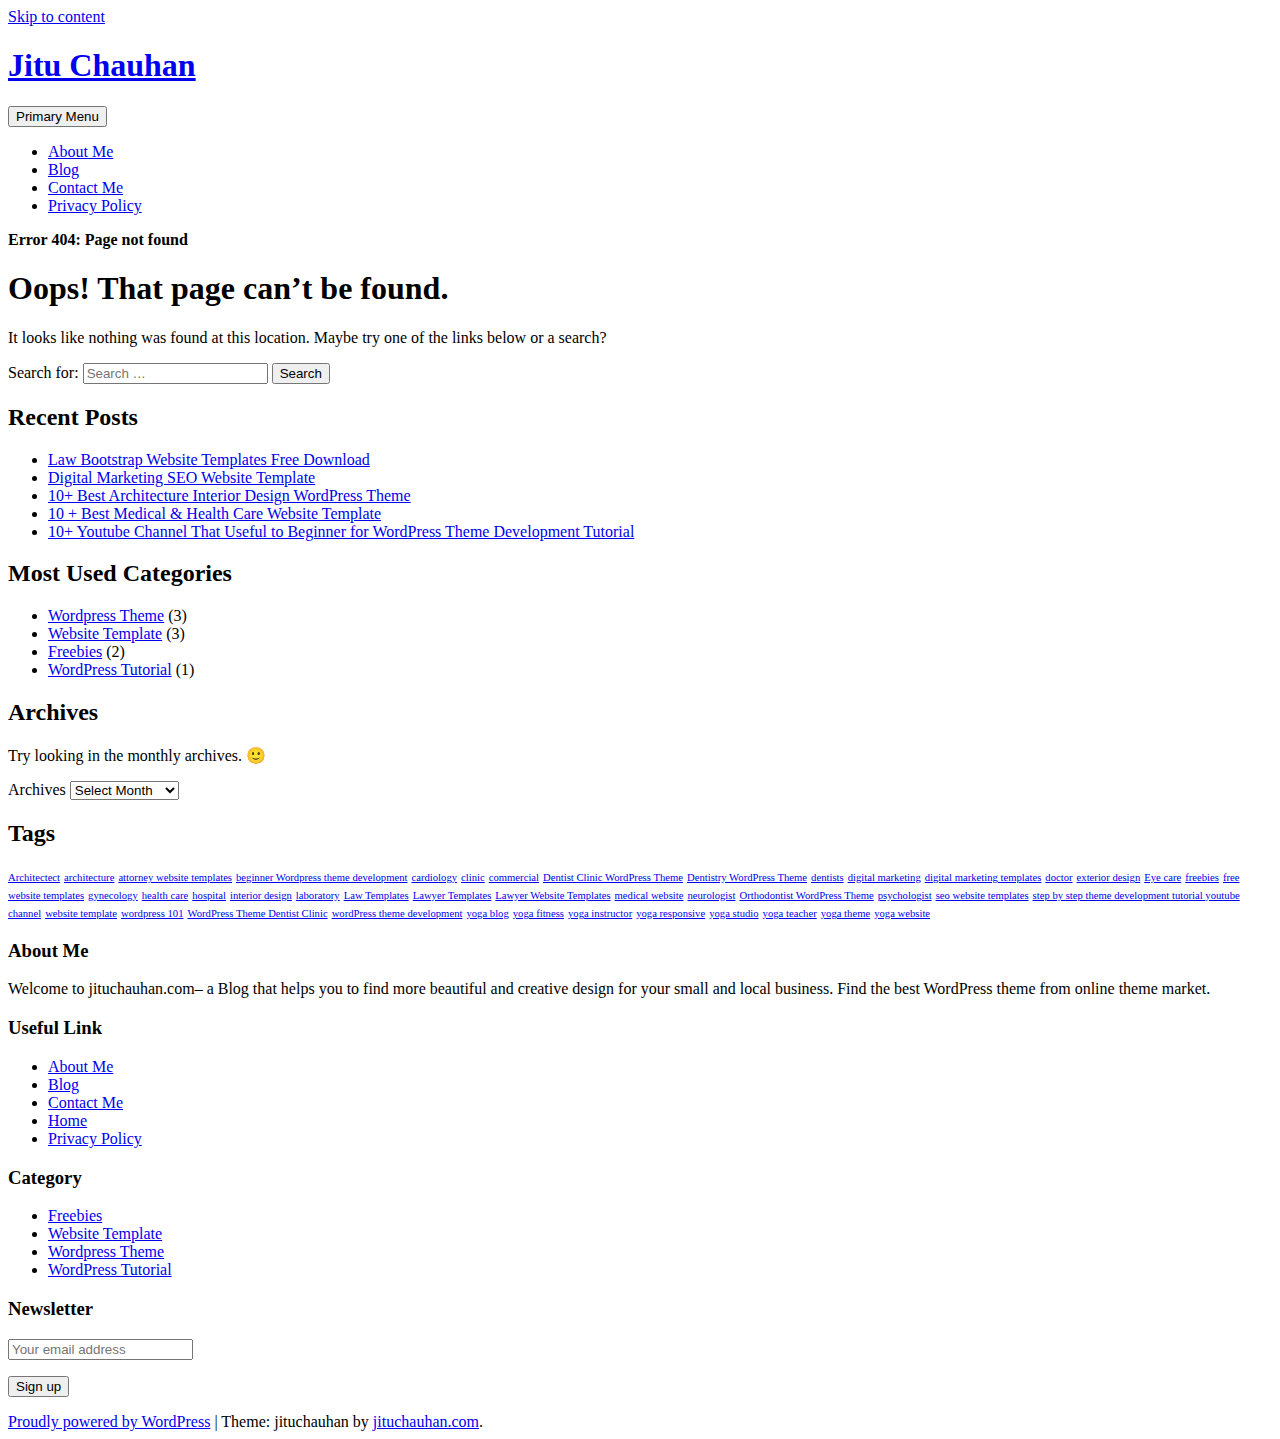
<file: swe5/assets/vendor/charts/morris-bundle/morrisjs.html>
<!DOCTYPE html>
    <html lang="en-US" prefix="og: http://ogp.me/ns#">

    <head>
    	
   
        <meta name="google-site-verification" content="4KqxXLPDRgArLiUh4ZFZ0BLFW6n7QN0jibkjD7lBNMg" />
        <meta charset="UTF-8">
        <meta name="viewport" content="width=device-width, initial-scale=1">
        <link rel="profile" href="http://gmpg.org/xfn/11">
        <link href="https://fonts.googleapis.com/css?family=Open+Sans:300,400,400i,600,600i,700,700i,800" rel="stylesheet">
        <title>Page not found - Jitu Chauhan</title>

<!-- This site is optimized with the Yoast SEO plugin v7.9 - https://yoast.com/wordpress/plugins/seo/ -->
<meta name="robots" content="noindex,follow"/>
<meta property="og:locale" content="en_US" />
<meta property="og:type" content="object" />
<meta property="og:title" content="Page not found - Jitu Chauhan" />
<meta property="og:site_name" content="Jitu Chauhan" />
<meta name="twitter:card" content="summary" />
<meta name="twitter:title" content="Page not found - Jitu Chauhan" />
<script type='application/ld+json'>{"@context":"https:\/\/schema.org","@type":"Person","url":"https:\/\/jituchauhan.com\/","sameAs":[],"@id":"#person","name":"Jitu Chauhan"}</script>
<script type='application/ld+json'>{"@context":"https:\/\/schema.org","@type":"BreadcrumbList","itemListElement":[{"@type":"ListItem","position":1,"item":{"@id":"https:\/\/jituchauhan.com\/","name":"Home"}},{"@type":"ListItem","position":2,"item":{"@id":null,"name":"Error 404: Page not found"}}]}</script>
<!-- / Yoast SEO plugin. -->

<link rel='dns-prefetch' href='//maxcdn.bootstrapcdn.com' />
<link rel='dns-prefetch' href='//s.w.org' />
<link rel="alternate" type="application/rss+xml" title="Jitu Chauhan &raquo; Feed" href="https://jituchauhan.com/feed/" />
<link rel="alternate" type="application/rss+xml" title="Jitu Chauhan &raquo; Comments Feed" href="https://jituchauhan.com/comments/feed/" />
		<script type="text/javascript">
			window._wpemojiSettings = {"baseUrl":"https:\/\/s.w.org\/images\/core\/emoji\/11\/72x72\/","ext":".png","svgUrl":"https:\/\/s.w.org\/images\/core\/emoji\/11\/svg\/","svgExt":".svg","source":{"concatemoji":"https:\/\/jituchauhan.com\/wp-includes\/js\/wp-emoji-release.min.js?ver=4.9.8"}};
			!function(a,b,c){function d(a,b){var c=String.fromCharCode;l.clearRect(0,0,k.width,k.height),l.fillText(c.apply(this,a),0,0);var d=k.toDataURL();l.clearRect(0,0,k.width,k.height),l.fillText(c.apply(this,b),0,0);var e=k.toDataURL();return d===e}function e(a){var b;if(!l||!l.fillText)return!1;switch(l.textBaseline="top",l.font="600 32px Arial",a){case"flag":return!(b=d([55356,56826,55356,56819],[55356,56826,8203,55356,56819]))&&(b=d([55356,57332,56128,56423,56128,56418,56128,56421,56128,56430,56128,56423,56128,56447],[55356,57332,8203,56128,56423,8203,56128,56418,8203,56128,56421,8203,56128,56430,8203,56128,56423,8203,56128,56447]),!b);case"emoji":return b=d([55358,56760,9792,65039],[55358,56760,8203,9792,65039]),!b}return!1}function f(a){var c=b.createElement("script");c.src=a,c.defer=c.type="text/javascript",b.getElementsByTagName("head")[0].appendChild(c)}var g,h,i,j,k=b.createElement("canvas"),l=k.getContext&&k.getContext("2d");for(j=Array("flag","emoji"),c.supports={everything:!0,everythingExceptFlag:!0},i=0;i<j.length;i++)c.supports[j[i]]=e(j[i]),c.supports.everything=c.supports.everything&&c.supports[j[i]],"flag"!==j[i]&&(c.supports.everythingExceptFlag=c.supports.everythingExceptFlag&&c.supports[j[i]]);c.supports.everythingExceptFlag=c.supports.everythingExceptFlag&&!c.supports.flag,c.DOMReady=!1,c.readyCallback=function(){c.DOMReady=!0},c.supports.everything||(h=function(){c.readyCallback()},b.addEventListener?(b.addEventListener("DOMContentLoaded",h,!1),a.addEventListener("load",h,!1)):(a.attachEvent("onload",h),b.attachEvent("onreadystatechange",function(){"complete"===b.readyState&&c.readyCallback()})),g=c.source||{},g.concatemoji?f(g.concatemoji):g.wpemoji&&g.twemoji&&(f(g.twemoji),f(g.wpemoji)))}(window,document,window._wpemojiSettings);
		</script>
		<style type="text/css">
img.wp-smiley,
img.emoji {
	display: inline !important;
	border: none !important;
	box-shadow: none !important;
	height: 1em !important;
	width: 1em !important;
	margin: 0 .07em !important;
	vertical-align: -0.1em !important;
	background: none !important;
	padding: 0 !important;
}
</style>
<link rel='stylesheet' id='contact-form-7-css'  href='https://jituchauhan.com/wp-content/plugins/contact-form-7/includes/css/styles.css?ver=5.0.3' type='text/css' media='all' />
<link rel='stylesheet' id='bootstrap-css'  href='https://jituchauhan.com/wp-content/themes/jituchauhan/css/bootstrap.min.css?ver=3.3.7' type='text/css' media='all' />
<link rel='stylesheet' id='jituchauhan-style-css'  href='https://jituchauhan.com/wp-content/themes/jituchauhan/style.css?ver=4.9.8' type='text/css' media='all' />
<link rel='stylesheet' id='wpb-fa-css'  href='https://maxcdn.bootstrapcdn.com/font-awesome/4.4.0/css/font-awesome.min.css?ver=4.9.8' type='text/css' media='all' />
<link rel='stylesheet' id='addtoany-css'  href='https://jituchauhan.com/wp-content/plugins/add-to-any/addtoany.min.css?ver=1.14' type='text/css' media='all' />
<style id='addtoany-inline-css' type='text/css'>
@media screen and (min-width:981px){
.a2a_floating_style.a2a_default_style{display:none;}
}
</style>
<script type='text/javascript' src='https://jituchauhan.com/wp-includes/js/jquery/jquery.js?ver=1.12.4'></script>
<script type='text/javascript' src='https://jituchauhan.com/wp-includes/js/jquery/jquery-migrate.min.js?ver=1.4.1'></script>
<script type='text/javascript' src='https://jituchauhan.com/wp-content/plugins/add-to-any/addtoany.min.js?ver=1.0'></script>
<link rel='https://api.w.org/' href='https://jituchauhan.com/wp-json/' />
<link rel="EditURI" type="application/rsd+xml" title="RSD" href="https://jituchauhan.com/xmlrpc.php?rsd" />
<link rel="wlwmanifest" type="application/wlwmanifest+xml" href="https://jituchauhan.com/wp-includes/wlwmanifest.xml" /> 
<meta name="generator" content="WordPress 4.9.8" />

<script data-cfasync="false">
window.a2a_config=window.a2a_config||{};a2a_config.callbacks=[];a2a_config.overlays=[];a2a_config.templates={};
a2a_config.icon_color="unset,#ffffff";
(function(d,s,a,b){a=d.createElement(s);b=d.getElementsByTagName(s)[0];a.async=1;a.src="https://static.addtoany.com/menu/page.js";b.parentNode.insertBefore(a,b);})(document,"script");
</script>
	<script>
		  (function(i,s,o,g,r,a,m){i['GoogleAnalyticsObject']=r;i[r]=i[r]||function(){
		  (i[r].q=i[r].q||[]).push(arguments)},i[r].l=1*new Date();a=s.createElement(o),
		  m=s.getElementsByTagName(o)[0];a.async=1;a.src=g;m.parentNode.insertBefore(a,m)
		  })(window,document,'script','https://www.google-analytics.com/analytics.js','ga');
		
		  ga('create', 'UA-92805225-1', 'auto');
		  ga('send', 'pageview');

	</script>
        
        


    <link rel="stylesheet" type="text/css" href="http://jituchauhan.com/wp-content/plugins/template-help-featured-templates/css/style.css" />
    <link rel="stylesheet" type="text/css" href="http://jituchauhan.com/wp-content/plugins/template-help-featured-templates/css/preview.css" />
    <script type="text/javascript">
        function html_entity_decode(str) {
            var ta = document.createElement("textarea");
            ta.innerHTML=str.replace(/</g,"&lt;").replace(/>/g,"&gt;");
            toReturn = ta.value;
            ta = null;
            return toReturn
        }
    </script>
    <link rel="icon" href="https://jituchauhan.com/wp-content/uploads/2017/07/cropped-jituchauhan-32x32.png" sizes="32x32" />
<link rel="icon" href="https://jituchauhan.com/wp-content/uploads/2017/07/cropped-jituchauhan-192x192.png" sizes="192x192" />
<link rel="apple-touch-icon-precomposed" href="https://jituchauhan.com/wp-content/uploads/2017/07/cropped-jituchauhan-180x180.png" />
<meta name="msapplication-TileImage" content="https://jituchauhan.com/wp-content/uploads/2017/07/cropped-jituchauhan-270x270.png" />
		<!-- Google AdSense Ad --->
		<script async src="//pagead2.googlesyndication.com/pagead/js/adsbygoogle.js"></script>
<script>
  (adsbygoogle = window.adsbygoogle || []).push({
    google_ad_client: "ca-pub-2256645353903872",
    enable_page_level_ads: true
  });
</script>
    </head>

    <body class="error404 wp-custom-logo hfeed">
    	
        <div id="page" class="site">
            <div class="header">
                <div class="container">
                <div class="row">
                        <a class="skip-link screen-reader-text" href="#content">
                            Skip to content                        </a>
                        <header id="masthead" class="site-header" role="banner">
                        
                        	
                            <div class="col-md-4">
                                <div class="site-branding">
                                	
                                                                            <h1 class="site-title"><a href="https://jituchauhan.com/" rel="home">Jitu Chauhan</a></h1>
                                                                        </div>
                                <!-- .site-branding -->
                            </div>
                            <div class="col-md-8">
                                <nav id="site-navigation" class="main-navigation" role="navigation">
                                    <button class="menu-toggle" aria-controls="primary-menu" aria-expanded="false">
                                        Primary Menu                                    </button>
                                    <div class="menu-primary-menu-container"><ul id="primary-menu" class="menu"><li id="menu-item-7" class="menu-item menu-item-type-post_type menu-item-object-page menu-item-7"><a href="https://jituchauhan.com/about-me/">About Me</a></li>
<li id="menu-item-403" class="menu-item menu-item-type-post_type menu-item-object-page menu-item-403"><a href="https://jituchauhan.com/blog/">Blog</a></li>
<li id="menu-item-176" class="menu-item menu-item-type-post_type menu-item-object-page menu-item-176"><a href="https://jituchauhan.com/contact-me/">Contact Me</a></li>
<li id="menu-item-359" class="menu-item menu-item-type-post_type menu-item-object-page menu-item-359"><a href="https://jituchauhan.com/privacy-policy/">Privacy Policy</a></li>
</ul></div>                                </nav>
                                <!-- #site-navigation -->
                            </div>
                        </header>
                        <!-- #masthead -->
                    </div>
            </div>
            </div>

			<div class="container"><div class="row"><div class="col-md-12"><p id="breadcrumbs" class="breadcrumbs"><span><strong class="breadcrumb_last">Error 404: Page not found</strong></span></span></p></div></div></div>

            <div class="wrapper">
                <div class="container">
                    
                    <div id="content" class="site-content">
                        <div class="row">
			
	<div id="primary" class="content-area">
		<main id="main" class="site-main" role="main">

			<section class="error-404 not-found">
				<header class="page-header">
					<h1 class="page-title">Oops! That page can&rsquo;t be found.</h1>
				</header><!-- .page-header -->

				<div class="page-content">
					<p>It looks like nothing was found at this location. Maybe try one of the links below or a search?</p>

					<form role="search" method="get" class="search-form" action="https://jituchauhan.com/">
				<label>
					<span class="screen-reader-text">Search for:</span>
					<input type="search" class="search-field" placeholder="Search &hellip;" value="" name="s" />
				</label>
				<input type="submit" class="search-submit" value="Search" />
			</form>		<div class="widget widget_recent_entries">		<h2 class="widgettitle">Recent Posts</h2>		<ul>
											<li>
					<a href="https://jituchauhan.com/law-bootstrap-website-templates-free-download/">Law Bootstrap Website Templates Free Download</a>
									</li>
											<li>
					<a href="https://jituchauhan.com/digital-marketing-seo-website-template/">Digital Marketing SEO Website Template</a>
									</li>
											<li>
					<a href="https://jituchauhan.com/10-best-architecture-interior-design-wordpress-theme/">10+ Best Architecture Interior Design WordPress Theme</a>
									</li>
											<li>
					<a href="https://jituchauhan.com/10-best-medical-health-care-website-template/">10 + Best Medical &#038; Health Care Website Template</a>
									</li>
											<li>
					<a href="https://jituchauhan.com/10-youtube-channel-that-useful-to-beginner-for-wordpress-theme-development-tutorial/">10+ Youtube Channel That Useful to Beginner for WordPress Theme Development Tutorial</a>
									</li>
					</ul>
		</div>
					<div class="widget widget_categories">
						<h2 class="widget-title">Most Used Categories</h2>
						<ul>
							<li class="cat-item cat-item-3"><a href="https://jituchauhan.com/category/wordpress-theme/" title="Premium WordPress Theme">Wordpress Theme</a> (3)
</li>
	<li class="cat-item cat-item-22"><a href="https://jituchauhan.com/category/website-template/" >Website Template</a> (3)
</li>
	<li class="cat-item cat-item-48"><a href="https://jituchauhan.com/category/freebies/" title="Start your website easily with free bootstrap website templates.">Freebies</a> (2)
</li>
	<li class="cat-item cat-item-13"><a href="https://jituchauhan.com/category/wordpress-tutorial/" title="Helpful Links for WordPress Beginner.">WordPress Tutorial</a> (1)
</li>
						</ul>
					</div><!-- .widget -->

					<div class="widget widget_archive"><h2 class="widgettitle">Archives</h2><p>Try looking in the monthly archives. 🙂</p>		<label class="screen-reader-text" for="archives-dropdown--1">Archives</label>
		<select id="archives-dropdown--1" name="archive-dropdown" onchange='document.location.href=this.options[this.selectedIndex].value;'>
			
			<option value="">Select Month</option>
				<option value='https://jituchauhan.com/2017/07/'> July 2017 </option>
	<option value='https://jituchauhan.com/2017/05/'> May 2017 </option>
	<option value='https://jituchauhan.com/2017/03/'> March 2017 </option>
	<option value='https://jituchauhan.com/2017/02/'> February 2017 </option>
	<option value='https://jituchauhan.com/2017/01/'> January 2017 </option>

		</select>
		</div><div class="widget widget_tag_cloud"><h2 class="widgettitle">Tags</h2><div class="tagcloud"><a href="https://jituchauhan.com/tag/architectect/" class="tag-cloud-link tag-link-44 tag-link-position-1" style="font-size: 8pt;" aria-label="Architectect (1 item)">Architectect</a>
<a href="https://jituchauhan.com/tag/architecture/" class="tag-cloud-link tag-link-43 tag-link-position-2" style="font-size: 8pt;" aria-label="architecture (1 item)">architecture</a>
<a href="https://jituchauhan.com/tag/attorney-website-templates/" class="tag-cloud-link tag-link-57 tag-link-position-3" style="font-size: 8pt;" aria-label="attorney website templates (1 item)">attorney website templates</a>
<a href="https://jituchauhan.com/tag/beginner-wordpress-theme-development/" class="tag-cloud-link tag-link-20 tag-link-position-4" style="font-size: 8pt;" aria-label="beginner Wordpress theme development (1 item)">beginner Wordpress theme development</a>
<a href="https://jituchauhan.com/tag/cardiology/" class="tag-cloud-link tag-link-40 tag-link-position-5" style="font-size: 8pt;" aria-label="cardiology (1 item)">cardiology</a>
<a href="https://jituchauhan.com/tag/clinic/" class="tag-cloud-link tag-link-28 tag-link-position-6" style="font-size: 8pt;" aria-label="clinic (1 item)">clinic</a>
<a href="https://jituchauhan.com/tag/commercial/" class="tag-cloud-link tag-link-47 tag-link-position-7" style="font-size: 8pt;" aria-label="commercial (1 item)">commercial</a>
<a href="https://jituchauhan.com/tag/dentist-clinic-wordpress-theme/" class="tag-cloud-link tag-link-15 tag-link-position-8" style="font-size: 8pt;" aria-label="Dentist Clinic WordPress Theme (1 item)">Dentist Clinic WordPress Theme</a>
<a href="https://jituchauhan.com/tag/dentistry-wordpress-theme/" class="tag-cloud-link tag-link-14 tag-link-position-9" style="font-size: 8pt;" aria-label="Dentistry WordPress Theme (1 item)">Dentistry WordPress Theme</a>
<a href="https://jituchauhan.com/tag/dentists/" class="tag-cloud-link tag-link-41 tag-link-position-10" style="font-size: 8pt;" aria-label="dentists (1 item)">dentists</a>
<a href="https://jituchauhan.com/tag/digital-marketing/" class="tag-cloud-link tag-link-50 tag-link-position-11" style="font-size: 8pt;" aria-label="digital marketing (1 item)">digital marketing</a>
<a href="https://jituchauhan.com/tag/digital-marketing-templates/" class="tag-cloud-link tag-link-53 tag-link-position-12" style="font-size: 8pt;" aria-label="digital marketing templates (1 item)">digital marketing templates</a>
<a href="https://jituchauhan.com/tag/doctor/" class="tag-cloud-link tag-link-30 tag-link-position-13" style="font-size: 8pt;" aria-label="doctor (1 item)">doctor</a>
<a href="https://jituchauhan.com/tag/exterior-design/" class="tag-cloud-link tag-link-46 tag-link-position-14" style="font-size: 8pt;" aria-label="exterior design (1 item)">exterior design</a>
<a href="https://jituchauhan.com/tag/eye-care/" class="tag-cloud-link tag-link-37 tag-link-position-15" style="font-size: 8pt;" aria-label="Eye care (1 item)">Eye care</a>
<a href="https://jituchauhan.com/tag/freebies/" class="tag-cloud-link tag-link-52 tag-link-position-16" style="font-size: 8pt;" aria-label="freebies (1 item)">freebies</a>
<a href="https://jituchauhan.com/tag/free-website-templates/" class="tag-cloud-link tag-link-51 tag-link-position-17" style="font-size: 8pt;" aria-label="free website templates (1 item)">free website templates</a>
<a href="https://jituchauhan.com/tag/gynecology/" class="tag-cloud-link tag-link-38 tag-link-position-18" style="font-size: 8pt;" aria-label="gynecology (1 item)">gynecology</a>
<a href="https://jituchauhan.com/tag/health-care/" class="tag-cloud-link tag-link-35 tag-link-position-19" style="font-size: 8pt;" aria-label="health care (1 item)">health care</a>
<a href="https://jituchauhan.com/tag/hospital/" class="tag-cloud-link tag-link-29 tag-link-position-20" style="font-size: 8pt;" aria-label="hospital (1 item)">hospital</a>
<a href="https://jituchauhan.com/tag/interior-design/" class="tag-cloud-link tag-link-45 tag-link-position-21" style="font-size: 8pt;" aria-label="interior design (1 item)">interior design</a>
<a href="https://jituchauhan.com/tag/laboratory/" class="tag-cloud-link tag-link-36 tag-link-position-22" style="font-size: 8pt;" aria-label="laboratory (1 item)">laboratory</a>
<a href="https://jituchauhan.com/tag/law-templates/" class="tag-cloud-link tag-link-54 tag-link-position-23" style="font-size: 8pt;" aria-label="Law Templates (1 item)">Law Templates</a>
<a href="https://jituchauhan.com/tag/lawyer-templates/" class="tag-cloud-link tag-link-56 tag-link-position-24" style="font-size: 8pt;" aria-label="Lawyer Templates (1 item)">Lawyer Templates</a>
<a href="https://jituchauhan.com/tag/lawyer-website-templates/" class="tag-cloud-link tag-link-55 tag-link-position-25" style="font-size: 8pt;" aria-label="Lawyer Website Templates (1 item)">Lawyer Website Templates</a>
<a href="https://jituchauhan.com/tag/medical-website/" class="tag-cloud-link tag-link-32 tag-link-position-26" style="font-size: 8pt;" aria-label="medical website (1 item)">medical website</a>
<a href="https://jituchauhan.com/tag/neurologist/" class="tag-cloud-link tag-link-39 tag-link-position-27" style="font-size: 8pt;" aria-label="neurologist (1 item)">neurologist</a>
<a href="https://jituchauhan.com/tag/orthodontist-wordpress-theme/" class="tag-cloud-link tag-link-17 tag-link-position-28" style="font-size: 8pt;" aria-label="Orthodontist WordPress Theme (1 item)">Orthodontist WordPress Theme</a>
<a href="https://jituchauhan.com/tag/psychologist/" class="tag-cloud-link tag-link-42 tag-link-position-29" style="font-size: 8pt;" aria-label="psychologist (1 item)">psychologist</a>
<a href="https://jituchauhan.com/tag/seo-website-templates/" class="tag-cloud-link tag-link-49 tag-link-position-30" style="font-size: 8pt;" aria-label="seo website templates (1 item)">seo website templates</a>
<a href="https://jituchauhan.com/tag/step-by-step-theme-development-tutorial-youtube-channel/" class="tag-cloud-link tag-link-21 tag-link-position-31" style="font-size: 8pt;" aria-label="step by step theme development tutorial youtube channel (1 item)">step by step theme development tutorial youtube channel</a>
<a href="https://jituchauhan.com/tag/website-template/" class="tag-cloud-link tag-link-34 tag-link-position-32" style="font-size: 8pt;" aria-label="website template (1 item)">website template</a>
<a href="https://jituchauhan.com/tag/wordpress-101/" class="tag-cloud-link tag-link-19 tag-link-position-33" style="font-size: 8pt;" aria-label="wordpress 101 (1 item)">wordpress 101</a>
<a href="https://jituchauhan.com/tag/wordpress-theme-dentist-clinic/" class="tag-cloud-link tag-link-16 tag-link-position-34" style="font-size: 8pt;" aria-label="WordPress Theme Dentist Clinic (1 item)">WordPress Theme Dentist Clinic</a>
<a href="https://jituchauhan.com/tag/wordpress-theme-development/" class="tag-cloud-link tag-link-18 tag-link-position-35" style="font-size: 8pt;" aria-label="wordPress theme development (1 item)">wordPress theme development</a>
<a href="https://jituchauhan.com/tag/yoga-blog/" class="tag-cloud-link tag-link-9 tag-link-position-36" style="font-size: 8pt;" aria-label="yoga blog (1 item)">yoga blog</a>
<a href="https://jituchauhan.com/tag/yoga-fitness/" class="tag-cloud-link tag-link-11 tag-link-position-37" style="font-size: 8pt;" aria-label="yoga fitness (1 item)">yoga fitness</a>
<a href="https://jituchauhan.com/tag/yoga-instructor/" class="tag-cloud-link tag-link-6 tag-link-position-38" style="font-size: 8pt;" aria-label="yoga instructor (1 item)">yoga instructor</a>
<a href="https://jituchauhan.com/tag/yoga-responsive/" class="tag-cloud-link tag-link-5 tag-link-position-39" style="font-size: 8pt;" aria-label="yoga responsive (1 item)">yoga responsive</a>
<a href="https://jituchauhan.com/tag/yoga-studio/" class="tag-cloud-link tag-link-7 tag-link-position-40" style="font-size: 8pt;" aria-label="yoga studio (1 item)">yoga studio</a>
<a href="https://jituchauhan.com/tag/yoga-teacher/" class="tag-cloud-link tag-link-4 tag-link-position-41" style="font-size: 8pt;" aria-label="yoga teacher (1 item)">yoga teacher</a>
<a href="https://jituchauhan.com/tag/yoga-theme/" class="tag-cloud-link tag-link-8 tag-link-position-42" style="font-size: 8pt;" aria-label="yoga theme (1 item)">yoga theme</a>
<a href="https://jituchauhan.com/tag/yoga-website/" class="tag-cloud-link tag-link-10 tag-link-position-43" style="font-size: 8pt;" aria-label="yoga website (1 item)">yoga website</a></div>
</div>
				</div><!-- .page-content -->
			</section><!-- .error-404 -->

		</main><!-- #main -->
	</div><!-- #primary -->


    </div><!-- #content -->

   
</div><!-- #page -->

</div>

<div class="footer">
    	<div class="container">
        <div class="row">
		 				<div id="text-2" class="widget-container widget_text col-md-3"><h3 class="widget-title">About Me</h3>			<div class="textwidget"><p>Welcome to jituchauhan.com– a Blog that helps you to find more beautiful and creative design for your small and local business. Find the best WordPress theme from online theme market.</p>
</div>
		</div><div id="pages-2" class="widget-container widget_pages col-md-3"><h3 class="widget-title">Useful Link</h3>		<ul>
			<li class="page_item page-item-5"><a href="https://jituchauhan.com/about-me/">About Me</a></li>
<li class="page_item page-item-222"><a href="https://jituchauhan.com/blog/">Blog</a></li>
<li class="page_item page-item-174"><a href="https://jituchauhan.com/contact-me/">Contact Me</a></li>
<li class="page_item page-item-361"><a href="https://jituchauhan.com/home/">Home</a></li>
<li class="page_item page-item-241"><a href="https://jituchauhan.com/privacy-policy/">Privacy Policy</a></li>
		</ul>
		</div><div id="categories-3" class="widget-container widget_categories col-md-3"><h3 class="widget-title">Category</h3>		<ul>
	<li class="cat-item cat-item-48"><a href="https://jituchauhan.com/category/freebies/" title="Start your website easily with free bootstrap website templates.">Freebies</a>
</li>
	<li class="cat-item cat-item-22"><a href="https://jituchauhan.com/category/website-template/" >Website Template</a>
</li>
	<li class="cat-item cat-item-3"><a href="https://jituchauhan.com/category/wordpress-theme/" title="Premium WordPress Theme">Wordpress Theme</a>
</li>
	<li class="cat-item cat-item-13"><a href="https://jituchauhan.com/category/wordpress-tutorial/" title="Helpful Links for WordPress Beginner.">WordPress Tutorial</a>
</li>
		</ul>
</div><div id="mc4wp_form_widget-3" class="widget-container widget_mc4wp_form_widget col-md-3"><h3 class="widget-title">Newsletter</h3><script>(function() {
	if (!window.mc4wp) {
		window.mc4wp = {
			listeners: [],
			forms    : {
				on: function (event, callback) {
					window.mc4wp.listeners.push({
						event   : event,
						callback: callback
					});
				}
			}
		}
	}
})();
</script><!-- MailChimp for WordPress v4.2.4 - https://wordpress.org/plugins/mailchimp-for-wp/ --><form id="mc4wp-form-1" class="mc4wp-form mc4wp-form-277" method="post" data-id="277" data-name="Subscriber For Update" ><div class="mc4wp-form-fields"><p>
	<label></label>
	<input type="email" name="EMAIL" placeholder="Your email address" required/>
</p>

<p>
	<input type="submit" value="Sign up" />
</p></div><label style="display: none !important;">Leave this field empty if you're human: <input type="text" name="_mc4wp_honeypot" value="" tabindex="-1" autocomplete="off" /></label><input type="hidden" name="_mc4wp_timestamp" value="1541623607" /><input type="hidden" name="_mc4wp_form_id" value="277" /><input type="hidden" name="_mc4wp_form_element_id" value="mc4wp-form-1" /><div class="mc4wp-response"></div></form><!-- / MailChimp for WordPress Plugin --></div>		 			</div>
    		<div class="row">
    			<div class="col-lg-12 col-md-12 col-sm-12 col-xs-12">
    				 <footer id="colophon" class="site-footer" role="contentinfo">
        <div class="site-info">
            <a href="https://wordpress.org/">Proudly powered by WordPress</a>
            <span class="sep"> | </span>
            Theme: jituchauhan by <a href="http://jituchauhan.com/" rel="designer" class="">jituchauhan.com</a>.        </div><!-- .site-info -->
         	
    </footer><!-- #colophon -->
    			</div>
    		</div>
    	</div>
</div>
<div class="a2a_kit a2a_kit_size_32 a2a_floating_style a2a_default_style" style="bottom:0px;left:0px;background-color:transparent;"><a class="a2a_button_facebook" href="https://www.addtoany.com/add_to/facebook?linkurl=https%3A%2F%2Fjituchauhan.com%2Finfluence%2Flandingpage%2Finfluence%2Fassets%2Fvendor%2Fcharts%2Fmorris-bundle%2Fmorrisjs.js&amp;linkname=Page%20not%20found%20-%20Jitu%20Chauhan" title="Facebook" rel="nofollow noopener" target="_blank"></a><a class="a2a_button_twitter" href="https://www.addtoany.com/add_to/twitter?linkurl=https%3A%2F%2Fjituchauhan.com%2Finfluence%2Flandingpage%2Finfluence%2Fassets%2Fvendor%2Fcharts%2Fmorris-bundle%2Fmorrisjs.js&amp;linkname=Page%20not%20found%20-%20Jitu%20Chauhan" title="Twitter" rel="nofollow noopener" target="_blank"></a><a class="a2a_button_google_plus" href="https://www.addtoany.com/add_to/google_plus?linkurl=https%3A%2F%2Fjituchauhan.com%2Finfluence%2Flandingpage%2Finfluence%2Fassets%2Fvendor%2Fcharts%2Fmorris-bundle%2Fmorrisjs.js&amp;linkname=Page%20not%20found%20-%20Jitu%20Chauhan" title="Google+" rel="nofollow noopener" target="_blank"></a><a class="a2a_button_pinterest" href="https://www.addtoany.com/add_to/pinterest?linkurl=https%3A%2F%2Fjituchauhan.com%2Finfluence%2Flandingpage%2Finfluence%2Fassets%2Fvendor%2Fcharts%2Fmorris-bundle%2Fmorrisjs.js&amp;linkname=Page%20not%20found%20-%20Jitu%20Chauhan" title="Pinterest" rel="nofollow noopener" target="_blank"></a><a class="a2a_button_linkedin" href="https://www.addtoany.com/add_to/linkedin?linkurl=https%3A%2F%2Fjituchauhan.com%2Finfluence%2Flandingpage%2Finfluence%2Fassets%2Fvendor%2Fcharts%2Fmorris-bundle%2Fmorrisjs.js&amp;linkname=Page%20not%20found%20-%20Jitu%20Chauhan" title="LinkedIn" rel="nofollow noopener" target="_blank"></a><a class="a2a_dd addtoany_share_save addtoany_share" href="https://www.addtoany.com/share"></a></div><script>(function() {function addEventListener(element,event,handler) {
	if(element.addEventListener) {
		element.addEventListener(event,handler, false);
	} else if(element.attachEvent){
		element.attachEvent('on'+event,handler);
	}
}function maybePrefixUrlField() {
	if(this.value.trim() !== '' && this.value.indexOf('http') !== 0) {
		this.value = "http://" + this.value;
	}
}

var urlFields = document.querySelectorAll('.mc4wp-form input[type="url"]');
if( urlFields && urlFields.length > 0 ) {
	for( var j=0; j < urlFields.length; j++ ) {
		addEventListener(urlFields[j],'blur',maybePrefixUrlField);
	}
}/* test if browser supports date fields */
var testInput = document.createElement('input');
testInput.setAttribute('type', 'date');
if( testInput.type !== 'date') {

	/* add placeholder & pattern to all date fields */
	var dateFields = document.querySelectorAll('.mc4wp-form input[type="date"]');
	for(var i=0; i<dateFields.length; i++) {
		if(!dateFields[i].placeholder) {
			dateFields[i].placeholder = 'YYYY-MM-DD';
		}
		if(!dateFields[i].pattern) {
			dateFields[i].pattern = '[0-9]{4}-(0[1-9]|1[012])-(0[1-9]|1[0-9]|2[0-9]|3[01])';
		}
	}
}

})();</script><script type='text/javascript'>
/* <![CDATA[ */
var wpcf7 = {"apiSettings":{"root":"https:\/\/jituchauhan.com\/wp-json\/contact-form-7\/v1","namespace":"contact-form-7\/v1"},"recaptcha":{"messages":{"empty":"Please verify that you are not a robot."}}};
/* ]]> */
</script>
<script type='text/javascript' src='https://jituchauhan.com/wp-content/plugins/contact-form-7/includes/js/scripts.js?ver=5.0.3'></script>
<script type='text/javascript' src='https://jituchauhan.com/wp-content/themes/jituchauhan/js/bootstrap.min.js?ver=3.3.7'></script>
<script type='text/javascript' src='https://jituchauhan.com/wp-content/themes/jituchauhan/js/navigation.js?ver=20151215'></script>
<script type='text/javascript' src='https://jituchauhan.com/wp-content/themes/jituchauhan/js/skip-link-focus-fix.js?ver=20151215'></script>
<script type='text/javascript' src='https://jituchauhan.com/wp-includes/js/wp-embed.min.js?ver=4.9.8'></script>
<script type='text/javascript'>
/* <![CDATA[ */
var mc4wp_forms_config = [];
/* ]]> */
</script>
<script type='text/javascript' src='https://jituchauhan.com/wp-content/plugins/mailchimp-for-wp/assets/js/forms-api.min.js?ver=4.2.4'></script>
<!--[if lte IE 9]>
<script type='text/javascript' src='https://jituchauhan.com/wp-content/plugins/mailchimp-for-wp/assets/js/third-party/placeholders.min.js?ver=4.2.4'></script>
<![endif]-->

</body>
</html>
</file>
